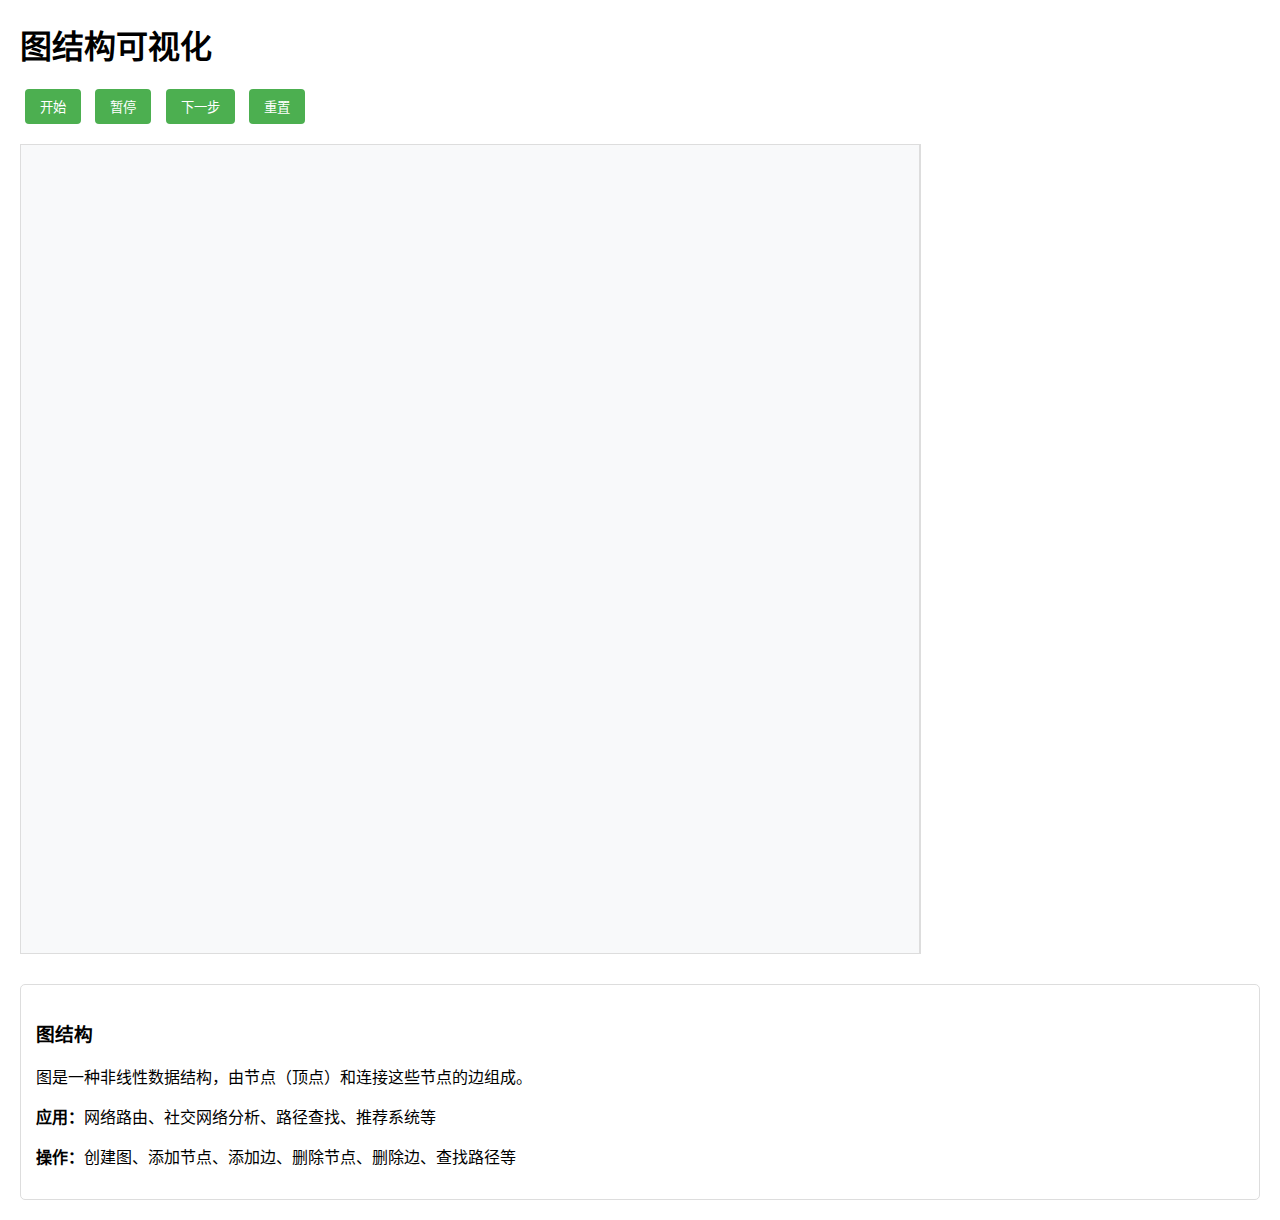
<file: graph.html>
<!DOCTYPE html>
<html lang="zh-CN">
<head>
    <meta charset="UTF-8">
    <meta name="viewport" content="width=device-width, initial-scale=1.0">
    <title>图结构可视化</title>
    <script src="https://d3js.org/d3.v7.min.js"></script>
    <style>
        body {
            margin: 20px;
            font-family: Arial, sans-serif;
        }

        .container {
            display: flex;
            height: 90vh;
        }

        #canvas {
            flex: 3;
            border: 1px solid #ddd;
            background: #f8f9fa;
        }

        #operations {
            flex: 1;
            padding: 20px;
            overflow-y: auto;
            background: #fff;
            border-left: 1px solid #ddd;
        }

        .node circle {
            fill: white;
            stroke: #333;
            stroke-width: 2px;
        }

        .node text {
            font-size: 12px;
            pointer-events: none;
        }

        .node-highlighted circle {
            stroke: #ff7f0e;
            stroke-width: 2px;
            fill: #ff7f0e;
        }


        .edge text {
            font-size: 10px;
            fill: #333;
        }


        .highlighted-edge text {
            stroke: #ff7f0e;
            stroke-width: 3;
        }

        .controls {
            margin-bottom: 20px;
        }

        button {
            padding: 8px 15px;
            margin: 0 5px;
            cursor: pointer;
            background: #4CAF50;
            color: white;
            border: none;
            border-radius: 4px;
        }

        .operation-item {
            padding: 10px;
            margin: 5px 0;
            background: #f0f0f0;
            border-radius: 4px;
        }
    </style>
</head>
<body>
<h1>图结构可视化</h1>

<div class="controls">
    <button id="startBtn">开始</button>
    <button id="pauseBtn">暂停</button>
    <button id="stepBtn">下一步</button>
    <button id="resetBtn">重置</button>
</div>

<div class="container">
    <svg id="canvas"></svg>
    <div id="operations"></div>
</div>

<div class="algorithm-info" style="margin-top: 30px; border: 1px solid #ddd; padding: 15px; border-radius: 5px;">
    <h3>图结构</h3>
    <p>图是一种非线性数据结构，由节点（顶点）和连接这些节点的边组成。</p>
    <p><strong>应用：</strong>网络路由、社交网络分析、路径查找、推荐系统等</p>
    <p><strong>操作：</strong>创建图、添加节点、添加边、删除节点、删除边、查找路径等</p>
</div>

<script>
    const width = 1200;
    const height = 600;
    const nodeRadius = 25;
    const nSides = 6; // 正六边形

    const svg = d3.select("#canvas")
        .attr("width", width)
        .attr("height", height);

    // 定义箭头标记
    svg.append("defs").append("marker")
        .attr("id", "arrow")
        .attr("viewBox", "0 -5 10 10")
        .attr("refX", nodeRadius + 5)
        .attr("refY", 0)
        .attr("markerWidth", 8)
        .attr("markerHeight", 8)
        .attr("orient", "auto")
        .append("path")
        .attr("d", "M0,-5L10,0L0,5")
        .attr("fill", "#666");

    let graphs = {};
    let nodes = {};
    let edges = {};
    let currentStep = 0;
    let isPaused = true;
    let operationInProgress = false;

    // 操作队列（示例数据）
    const operations = [
        {"operation": "create_graph", "data": {"id": "graph1", "directed": true}, "metadata": "创建有向图"},
        {
            "operation": "add_node",
            "data": {
                "graph_id": "graph1",
                "id": "node1",
                "value": 10,
                "attributes": {"color": "blue", "position": {"x": 200, "y": 300}}
            },
            "metadata": "添加节点node1"
        },
        {
            "operation": "add_node",
            "data": {
                "graph_id": "graph1",
                "id": "node2",
                "value": 20,
                "attributes": {"color": "green", "position": {"x": 400, "y": 300}}
            },
            "metadata": "添加节点node2"
        },
        {
            "operation": "add_edge",
            "data": {
                "graph_id": "graph1",
                "id": "edge1",
                "source_id": "node1",
                "target_id": "node2",
                "weight": 5,
                "attributes": {"style": "dashed"}
            },
            "metadata": "添加边node1->node2"
        },
        {"operation": "highlight_node", "data": {"graph_id": "graph1", "id": "node1"}, "metadata": "高亮node1"},
        {"operation": "unhighlight_node", "data": {"graph_id": "graph1", "id": "node1"}, "metadata": "取消高亮node1"},
        {"operation": "highlight_edge", "data": {"graph_id": "graph1", "id": "edge1"}, "metadata": "高亮边edge1"},
        {"operation": "unhighlight_edge", "data": {"graph_id": "graph1", "id": "edge1"}, "metadata": "取消高亮边edge1"},
        {
            "operation": "update_node",
            "data": {"graph_id": "graph1", "id": "node1", "value": 15, "attributes": {"color": "red"}},
            "metadata": "更新节点node1"
        },
        {
            "operation": "update_edge",
            "data": {"graph_id": "graph1", "id": "edge1", "weight": 8, "attributes": {"color": "blue"}},
            "metadata": "更新边edge1"
        },
        {"operation": "remove_edge", "data": {"graph_id": "graph1", "id": "edge1"}, "metadata": "删除边edge1"},
        {"operation": "remove_node", "data": {"graph_id": "graph1", "id": "node2"}, "metadata": "删除节点node2"},

        {
            "operation": "add_node",
            "data": {
                "graph_id": "graph1",
                "id": "node2",
                "value": 20,
                "attributes": {"color": "green", "position": {"x": 400, "y": 300}}
            },
            "metadata": "添加节点node2"
        },
        {
            "operation": "add_edge",
            "data": {
                "graph_id": "graph1",
                "id": "edge1",
                "source_id": "node1",
                "target_id": "node2",
                "weight": 5,
                "attributes": {"style": "dashed"}
            },
            "metadata": "添加边node1->node2"
        },


        {
            "operation": "add_node",
            "data": {
                "graph_id": "graph1",
                "id": "node3",
                "value": 10,
                "attributes": {"color": "blue", "position": {"x": 100, "y": 500}}
            },
            "metadata": "添加节点node3"
        },
        {
            "operation": "add_node",
            "data": {
                "graph_id": "graph1",
                "id": "node4",
                "value": 20,
                "attributes": {"color": "green", "position": {"x": 600, "y": 400}}
            },
            "metadata": "添加节点node4"
        },
        {
            "operation": "add_edge",
            "data": {
                "graph_id": "graph1",
                "id": "edge2",
                "source_id": "node3",
                "target_id": "node4",
                "weight": 5,
                "attributes": {"style": "dashed"}
            },
            "metadata": "添加边node3->node4"
        },
        {
            "operation": "add_edge",
            "data": {
                "graph_id": "graph1",
                "id": "edge3",
                "source_id": "node1",
                "target_id": "node3",
                "weight": 5,
                "attributes": {"style": "dashed"}
            },
            "metadata": "添加边node1->node3"
        },
        {
            "operation": "get_neighbors",
            "data": {"graph_id": "graph1", "node_id": "node1"},
            "metadata": "获取节点node1的邻居"
        },
        {
            "operation": "contract_edge",
            "data": {"graph_id": "graph1", "edge_id": "edge1", "new_node_id": "contracted_node"},
            "metadata": "收缩边edge1"
        },
        {
            "operation": "merge_nodes",
            "data": {"graph_id": "graph1", "nodes": ["node3", "node4"], "new_node_id": "merged_node", "value": 25},
            "metadata": "合并节点node3和node4"
        },

    ];

    // 生成正多边形路径
    function polygonPath(x, y, radius) {
        const points = [];
        const angle = (2 * Math.PI) / nSides;
        for (let i = 0; i < nSides; i++) {
            points.push([
                x + radius * Math.cos(i * angle - Math.PI / 2),
                y + radius * Math.sin(i * angle - Math.PI / 2)
            ]);
        }
        return 'M' + points.join('L') + 'Z';
    }

    // 更新可视化
    function updateVisualization() {
        // 绘制节点
        const nodeGroups = svg.selectAll(".node")
            .data(Object.values(nodes), d => d.id)
            .join(enter => enter.append("g")
                .attr("class", "node")
                .attr("transform", d => `translate(${d.x},${d.y})`))
            .attr("transform", d => `translate(${d.x},${d.y})`);

        nodeGroups.selectAll("circle")
            .data(d => [d])
            .join("circle")
            .attr("r", nodeRadius)  // 设置圆半径
            .attr("cx", 0)          // 圆心x坐标归零（由父级g元素定位）
            .attr("cy", 0)          // 圆心y坐标归零
            .attr("fill", d => d.attributes.color || "#fff")
            .attr("stroke", d => d.highlighted ? "#ff7f0e" : "#333")
            .attr("stroke-width", d => d.highlighted ? "3px" : "2px")
            .attr("filter", d => d.highlighted ? "url(#glow)" : null)

        ;


        nodeGroups.selectAll("text")
            .data(d => [d])
            .join("text")
            .text(d => d.value)
            .attr("text-anchor", "middle")
            .attr("dy", ".35em");

        // 绘制边
        const edgePaths = svg.selectAll(".edge")
            .data(Object.values(edges), d => d.id)
            .join(enter => enter.append("path")
                .attr("class", "edge")
                .attr("marker-end", d => d.directed ? "url(#arrow)" : null))
            .attr("d", d => linePath(d))
            .attr("stroke", d => d.highlighted ? "#ff7f0e" : "#666")
            .attr("stroke-dasharray", d => d.attributes.style === "dashed" ? "5,5" : null);

        // 绘制边权重
        const edgeLabels = svg.selectAll(".edge-label")
            .data(Object.values(edges), d => d.id)
            .join(enter => enter.append("text")
                .attr("class", "edge-label")
                .attr("dy", -5))
            .attr("x", d => (d.source.x + d.target.x) / 2)
            .attr("y", d => (d.source.y + d.target.y) / 2)
            .text(d => d.weight || "");
    }

    // 计算边路径
    function linePath(edge) {
        const dx = edge.target.x - edge.source.x;
        const dy = edge.target.y - edge.source.y;
        const len = Math.sqrt(dx * dx + dy * dy);
        const offsetX = (dx / len) * nodeRadius;
        const offsetY = (dy / len) * nodeRadius;

        return `M${edge.source.x + offsetX},${edge.source.y + offsetY}
                L${edge.target.x - offsetX},${edge.target.y - offsetY}`;
    }

    // 操作处理函数
    const operationsMap = {
        create_graph: ({id, directed}) => {
            graphs[id] = {nodes: {}, edges: {}, directed};
        },

        add_node: ({graph_id, id, value, attributes}) => {
            nodes[id] = {
                id,
                value,
                x: attributes.position.x,
                y: attributes.position.y,
                attributes,
                graph: graph_id
            };
        },

        remove_node: ({graph_id, id}) => {
            if (nodes[id]) {
                // Remove all edges connected to this node
                Object.keys(edges).forEach(edgeId => {
                    if (edges[edgeId].source.id === id || edges[edgeId].target.id === id) {
                        delete edges[edgeId];
                    }
                });
                delete nodes[id];
            }
        },

        update_node: ({graph_id, id, value, attributes}) => {
            if (nodes[id]) {
                nodes[id].value = value;
                Object.assign(nodes[id].attributes, attributes);
            }
        },

        add_edge: ({graph_id, id, source_id, target_id, weight, attributes}) => {
            edges[id] = {
                id,
                source: nodes[source_id],
                target: nodes[target_id],
                weight,
                attributes,
                directed: graphs[graph_id].directed
            };
        },

        remove_edge: ({graph_id, id}) => {
            if (edges[id]) {
                delete edges[id];
            }
        },

        update_edge: ({graph_id, id, weight, attributes}) => {
            if (edges[id]) {
                edges[id].weight = weight;
                Object.assign(edges[id].attributes, attributes);
            }
        },

        highlight_node: async ({graph_id, id}) => {
            if (nodes[id]) {
                nodes[id].highlighted = true;
            }
        },

        unhighlight_node: ({graph_id, id}) => {
            if (nodes[id]) {
                nodes[id].highlighted = false;
            }
        },

        highlight_edge: ({graph_id, id}) => {
            if (edges[id]) {
                edges[id].highlighted = true;
            }
        },

        unhighlight_edge: ({graph_id, id}) => {
            if (edges[id]) {
                edges[id].highlighted = false;
            }
        },

        get_neighbors: async ({graph_id, node_id}) => {
            const neighbors = [];
            Object.values(edges).forEach(edge => {
                if (edge.source.id === node_id) {
                    neighbors.push(edge.target.id);
                } else if (edge.target.id === node_id) {
                    neighbors.push(edge.source.id);
                }
            });
            // Highlight neighbors
            neighbors.forEach(id => {
                if (nodes[id]) {
                    nodes[id].highlighted = true;
                }
            });
            updateVisualization();

            // Wait for a while before unhighlighting
            await new Promise(resolve => setTimeout(resolve, 1000));

            // Unhighlight neighbors
            neighbors.forEach(id => {
                if (nodes[id]) {
                    nodes[id].highlighted = false;
                }
            });
            updateVisualization();
            await new Promise(resolve => setTimeout(resolve, 1000));
            return neighbors;
        },

        merge_nodes: ({graph_id, nodes: mergeNodes, new_node_id, value}) => {
            const mergedNode = {
                id: new_node_id,
                value,
                x: mergeNodes.reduce((s, id) => s + nodes[id].x, 0) / mergeNodes.length,
                y: mergeNodes.reduce((s, id) => s + nodes[id].y, 0) / mergeNodes.length,
                attributes: {
                    color: "#" + Math.floor(Math.random() * 16777215).toString(16),
                    size: 30
                },
                mergedFrom: mergeNodes
            };

            // Transfer all related connections
            Object.values(edges).forEach(edge => {
                if (mergeNodes.includes(edge.source.id)) {
                    edge.source = mergedNode;
                }
                if (mergeNodes.includes(edge.target.id)) {
                    edge.target = mergedNode;
                }
            });

            // Delete old nodes
            mergeNodes.forEach(id => {
                delete nodes[id];
            });

            nodes[new_node_id] = mergedNode;
        },

        contract_edge: ({graph_id, edge_id, new_node_id}) => {
            const edge = edges[edge_id];
            if (edge) {
                const mergedNode = {
                    id: new_node_id,
                    value: edge.source.value + edge.target.value,
                    x: (edge.source.x + edge.target.x) / 2,
                    y: (edge.source.y + edge.target.y) / 2,
                    attributes: {
                        color: "#" + Math.floor(Math.random() * 16777215).toString(16),
                        size: 30
                    },
                    mergedFrom: [edge.source.id, edge.target.id]
                };

                // Transfer all related connections
                Object.values(edges).forEach(e => {
                    if (e.id !== edge_id) {


                        if (e.source.id === edge.source.id || e.source.id === edge.target.id) {
                            e.source = mergedNode;
                        }
                        if (e.target.id === edge.source.id || e.target.id === edge.target.id) {
                            e.target = mergedNode;
                        }
                    }
                });

                // Delete old nodes and edge
                delete nodes[edge.source.id];
                delete nodes[edge.target.id];
                delete edges[edge_id];

                nodes[new_node_id] = mergedNode;


            }
        }

    };


    // 执行单步操作
    async function executeStep() {
        if (operationInProgress || currentStep >= operations.length) return;
        operationInProgress = true;

        const op = operations[currentStep];
        document.getElementById("operations").innerHTML +=
            `<div class="operation-item">${op.metadata}</div>`;

        if (operationsMap[op.operation]) {
            operationsMap[op.operation](op.data);
            updateVisualization();
            await new Promise(resolve => setTimeout(resolve, 1000));
        }

        currentStep++;
        operationInProgress = false;
    }

    // 控制函数
    async function runOperations() {
        while (!isPaused && currentStep < operations.length) {
            await executeStep();
            await new Promise(r => setTimeout(r, 10000));
        }
    }

    // 事件监听
    document.getElementById("startBtn").addEventListener("click", () => {
        isPaused = false;
        runOperations();
    });

    document.getElementById("pauseBtn").addEventListener("click", () => {
        isPaused = true;
    });

    document.getElementById("stepBtn").addEventListener("click", executeStep);

    document.getElementById("resetBtn").addEventListener("click", () => {
        currentStep = 0;
        nodes = {};
        edges = {};
        graphs = {};
        svg.selectAll("*").remove();
        document.getElementById("operations").innerHTML = "";
    });

    // 初始化箭头标记
    svg.append("g");

    svg.append("defs").append("filter")
        .attr("id", "glow")
        .html(`<feGaussianBlur stdDeviation="3" result="coloredBlur"/>
           <feMerge>
               <feMergeNode in="coloredBlur"/>
               <feMergeNode in="SourceGraphic"/>
           </feMerge>`);

</script>
</body>
</html>
</file>
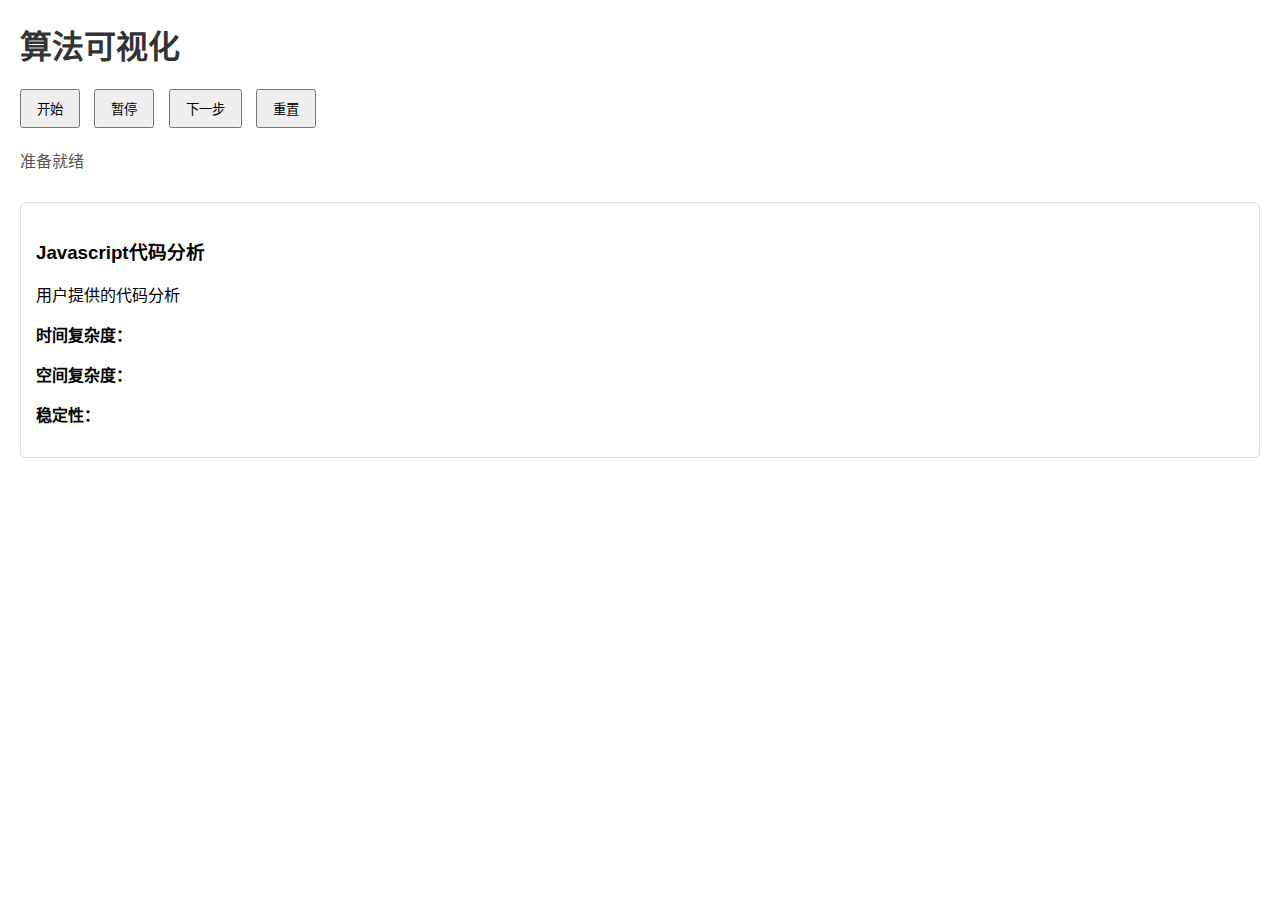
<file: algoviz/algoviz_result.html>
<!DOCTYPE html>
<html lang="zh-CN">
<head>
    <meta charset="UTF-8">
    <meta name="viewport" content="width=device-width, initial-scale=1.0">
    <title>算法可视化</title>
    <script src="https://d3js.org/d3.v7.min.js"></script>
    <style>
        body {
            margin: 20px;
            font-family: Arial, sans-serif;
        }
        h1 {
            color: #333;
        }
        .controls {
            margin: 20px 0;
        }
        button {
            padding: 8px 15px;
            margin-right: 10px;
            cursor: pointer;
        }
        .metadata {
            margin-top: 20px;
            font-size: 16px;
            color: #555;
        }
    </style>
</head>
<body>
    <h1>算法可视化</h1>
    
    <div class="controls">
        <button id="startBtn">开始</button>
        <button id="pauseBtn">暂停</button>
        <button id="stepBtn">下一步</button>
        <button id="resetBtn">重置</button>
    </div>
    
    <div id="visualization"></div>
    
    <div class="metadata" id="currentOperation">准备就绪</div>
    
    <div class="algorithm-info" style="margin-top: 30px; border: 1px solid #ddd; padding: 15px; border-radius: 5px;">
        <h3>Javascript代码分析</h3>
        <p>用户提供的代码分析</p>
        <p><strong>时间复杂度：</strong></p>
        <p><strong>空间复杂度：</strong></p>
        <p><strong>稳定性：</strong></p>
    </div>

<script>
    // 创建SVG容器
    const svg = d3.select("#visualization").append("svg")
        .attr("width", 800)
        .attr("height", 200);

    // 定义全局变量
    let groups;  // SVG组，用于绑定正方形和文本
    let data;    // 数组数据
    const squareSize = 50; // 正方形边长
    const gap = 10;       // 正方形间距
    
    // 控制变量
    let isPaused = true;
    let currentStep = 0;
    let timer = null;

    // 操作队列
    const queue = [
    {
        "operation": "create_array",
        "data": {
            "array": [
                5,
                3,
                8,
                4,
                2
            ],
            "id": "arr0"
        },
        "metadata": "创建初始数组"
    },
    {
        "operation": "highlight",
        "data": {
            "indices": [
                0,
                1
            ],
            "id": "arr0"
        },
        "metadata": "比较元素 5 和 3"
    },
    {
        "operation": "swap_elements",
        "data": {
            "indices": [
                0,
                1
            ],
            "id": "arr0"
        },
        "metadata": "交换元素 3 和 5"
    },
    {
        "operation": "unhighlight",
        "data": {
            "indices": [
                0,
                1
            ],
            "id": "arr0"
        },
        "metadata": "取消高亮"
    },
    {
        "operation": "highlight",
        "data": {
            "indices": [
                1,
                2
            ],
            "id": "arr0"
        },
        "metadata": "比较元素 5 和 8"
    },
    {
        "operation": "unhighlight",
        "data": {
            "indices": [
                1,
                2
            ],
            "id": "arr0"
        },
        "metadata": "取消高亮"
    },
    {
        "operation": "highlight",
        "data": {
            "indices": [
                2,
                3
            ],
            "id": "arr0"
        },
        "metadata": "比较元素 8 和 4"
    },
    {
        "operation": "swap_elements",
        "data": {
            "indices": [
                2,
                3
            ],
            "id": "arr0"
        },
        "metadata": "交换元素 4 和 8"
    },
    {
        "operation": "unhighlight",
        "data": {
            "indices": [
                2,
                3
            ],
            "id": "arr0"
        },
        "metadata": "取消高亮"
    },
    {
        "operation": "highlight",
        "data": {
            "indices": [
                3,
                4
            ],
            "id": "arr0"
        },
        "metadata": "比较元素 8 和 2"
    },
    {
        "operation": "swap_elements",
        "data": {
            "indices": [
                3,
                4
            ],
            "id": "arr0"
        },
        "metadata": "交换元素 2 和 8"
    },
    {
        "operation": "unhighlight",
        "data": {
            "indices": [
                3,
                4
            ],
            "id": "arr0"
        },
        "metadata": "取消高亮"
    },
    {
        "operation": "highlight",
        "data": {
            "indices": [
                0,
                1
            ],
            "id": "arr0"
        },
        "metadata": "比较元素 3 和 5"
    },
    {
        "operation": "unhighlight",
        "data": {
            "indices": [
                0,
                1
            ],
            "id": "arr0"
        },
        "metadata": "取消高亮"
    },
    {
        "operation": "highlight",
        "data": {
            "indices": [
                1,
                2
            ],
            "id": "arr0"
        },
        "metadata": "比较元素 5 和 4"
    },
    {
        "operation": "swap_elements",
        "data": {
            "indices": [
                1,
                2
            ],
            "id": "arr0"
        },
        "metadata": "交换元素 4 和 5"
    },
    {
        "operation": "unhighlight",
        "data": {
            "indices": [
                1,
                2
            ],
            "id": "arr0"
        },
        "metadata": "取消高亮"
    },
    {
        "operation": "highlight",
        "data": {
            "indices": [
                2,
                3
            ],
            "id": "arr0"
        },
        "metadata": "比较元素 5 和 2"
    },
    {
        "operation": "swap_elements",
        "data": {
            "indices": [
                2,
                3
            ],
            "id": "arr0"
        },
        "metadata": "交换元素 2 和 5"
    },
    {
        "operation": "unhighlight",
        "data": {
            "indices": [
                2,
                3
            ],
            "id": "arr0"
        },
        "metadata": "取消高亮"
    },
    {
        "operation": "highlight",
        "data": {
            "indices": [
                0,
                1
            ],
            "id": "arr0"
        },
        "metadata": "比较元素 3 和 4"
    },
    {
        "operation": "unhighlight",
        "data": {
            "indices": [
                0,
                1
            ],
            "id": "arr0"
        },
        "metadata": "取消高亮"
    },
    {
        "operation": "highlight",
        "data": {
            "indices": [
                1,
                2
            ],
            "id": "arr0"
        },
        "metadata": "比较元素 4 和 2"
    },
    {
        "operation": "swap_elements",
        "data": {
            "indices": [
                1,
                2
            ],
            "id": "arr0"
        },
        "metadata": "交换元素 2 和 4"
    },
    {
        "operation": "unhighlight",
        "data": {
            "indices": [
                1,
                2
            ],
            "id": "arr0"
        },
        "metadata": "取消高亮"
    },
    {
        "operation": "highlight",
        "data": {
            "indices": [
                0,
                1
            ],
            "id": "arr0"
        },
        "metadata": "比较元素 3 和 2"
    },
    {
        "operation": "swap_elements",
        "data": {
            "indices": [
                0,
                1
            ],
            "id": "arr0"
        },
        "metadata": "交换元素 2 和 3"
    },
    {
        "operation": "unhighlight",
        "data": {
            "indices": [
                0,
                1
            ],
            "id": "arr0"
        },
        "metadata": "取消高亮"
    }
];

    // 操作函数：创建数组
    async function createArray(operationData) {
        // 清除现有元素
        svg.selectAll("*").remove();

        // 初始化数据
        data = operationData.array;

        // 创建组并绑定数据
        groups = svg.selectAll("g")
            .data(data)
            .enter()
            .append("g")
            .attr("transform", (d, i) => `translate(${i * (squareSize + gap)}, 0)`);

        // 在组中添加正方形
        groups.append("rect")
            .attr("width", squareSize)
            .attr("height", squareSize)
            .attr("fill", "white")
            .attr("stroke", "black");

        // 在组中添加文本
        groups.append("text")
            .attr("x", squareSize / 2)
            .attr("y", squareSize / 2)
            .attr("text-anchor", "middle")
            .attr("dominant-baseline", "central")
            .text(d => d);
    }

    // 操作函数：交换元素
    async function swapElements(operationData) {
        const [i, j] = operationData.indices;
        
        // 交换数据数组中的值
        [data[i], data[j]] = [data[j], data[i]];

        // 获取当前位置信息 - 只用于动画过渡
        const positionI = i * (squareSize + gap);
        const positionJ = j * (squareSize + gap);

        // 通过动画显示交换过程
        groups.filter((d, idx) => idx === i)
            .transition()
            .duration(1000)
            .attr("transform", `translate(${positionJ}, 0)`);
            
        groups.filter((d, idx) => idx === j)
            .transition()
            .duration(1000)
            .attr("transform", `translate(${positionI}, 0)`);

        // 等待动画完成
        await new Promise(resolve => setTimeout(resolve, 1000));

        // 重新绑定数据和更新视图，确保索引和元素一致
        svg.selectAll("g").remove();
        
        // 重新创建组并绑定新的数据顺序
        groups = svg.selectAll("g")
            .data(data)
            .enter()
            .append("g")
            .attr("transform", (d, i) => `translate(${i * (squareSize + gap)}, 0)`);

        // 在组中添加正方形
        groups.append("rect")
            .attr("width", squareSize)
            .attr("height", squareSize)
            .attr("fill", "white")
            .attr("stroke", "black");

        // 在组中添加文本
        groups.append("text")
            .attr("x", squareSize / 2)
            .attr("y", squareSize / 2)
            .attr("text-anchor", "middle")
            .attr("dominant-baseline", "central")
            .text(d => d);
    }

    // 操作函数：高亮元素
    async function highlight(operationData) {
        groups.filter((d, i) => operationData.indices.includes(i))
            .select("rect")
            .transition()
            .duration(500)
            .attr("fill", "red");

        // 等待动画完成
        await new Promise(resolve => setTimeout(resolve, 500));
    }

    // 操作函数：取消高亮元素
    async function unhighlight(operationData) {
        groups.filter((d, i) => operationData.indices.includes(i))
            .select("rect")
            .transition()
            .duration(500)
            .attr("fill", "white");

        // 等待动画完成
        await new Promise(resolve => setTimeout(resolve, 500));
    }

    // 执行单步操作
    async function executeStep() {
        if (currentStep >= queue.length) {
            document.getElementById("currentOperation").textContent = "可视化完成";
            return false;
        }
        
        const operation = queue[currentStep];
        document.getElementById("currentOperation").textContent = operation.metadata || "执行操作";
        
        switch (operation.operation) {
            case "create_array":
                await createArray(operation.data);
                break;
            case "swap_elements":
                await swapElements(operation.data);
                break;
            case "highlight":
                await highlight(operation.data);
                break;
            case "unhighlight":
                await unhighlight(operation.data);
                break;
            default:
                console.warn(`未知操作: ${operation.operation}`);
        }
        
        currentStep++;
        return true;
    }
    
    // 执行队列
    async function executeQueue() {
        while (!isPaused && currentStep < queue.length) {
            const success = await executeStep();
            if (!success) break;
        }
    }
    
    // 重置可视化
    function resetVisualization() {
        isPaused = true;
        currentStep = 0;
        if (timer) clearTimeout(timer);
        svg.selectAll("*").remove();
        document.getElementById("currentOperation").textContent = "已重置";
    }
    
    // 按钮事件处理
    document.getElementById("startBtn").addEventListener("click", () => {
        isPaused = false;
        executeQueue();
    });
    
    document.getElementById("pauseBtn").addEventListener("click", () => {
        isPaused = true;
    });
    
    document.getElementById("stepBtn").addEventListener("click", async () => {
        isPaused = true;
        executeStep();
    });
    
    document.getElementById("resetBtn").addEventListener("click", () => {
        resetVisualization();
    });
</script>
</body>
</html>
</file>
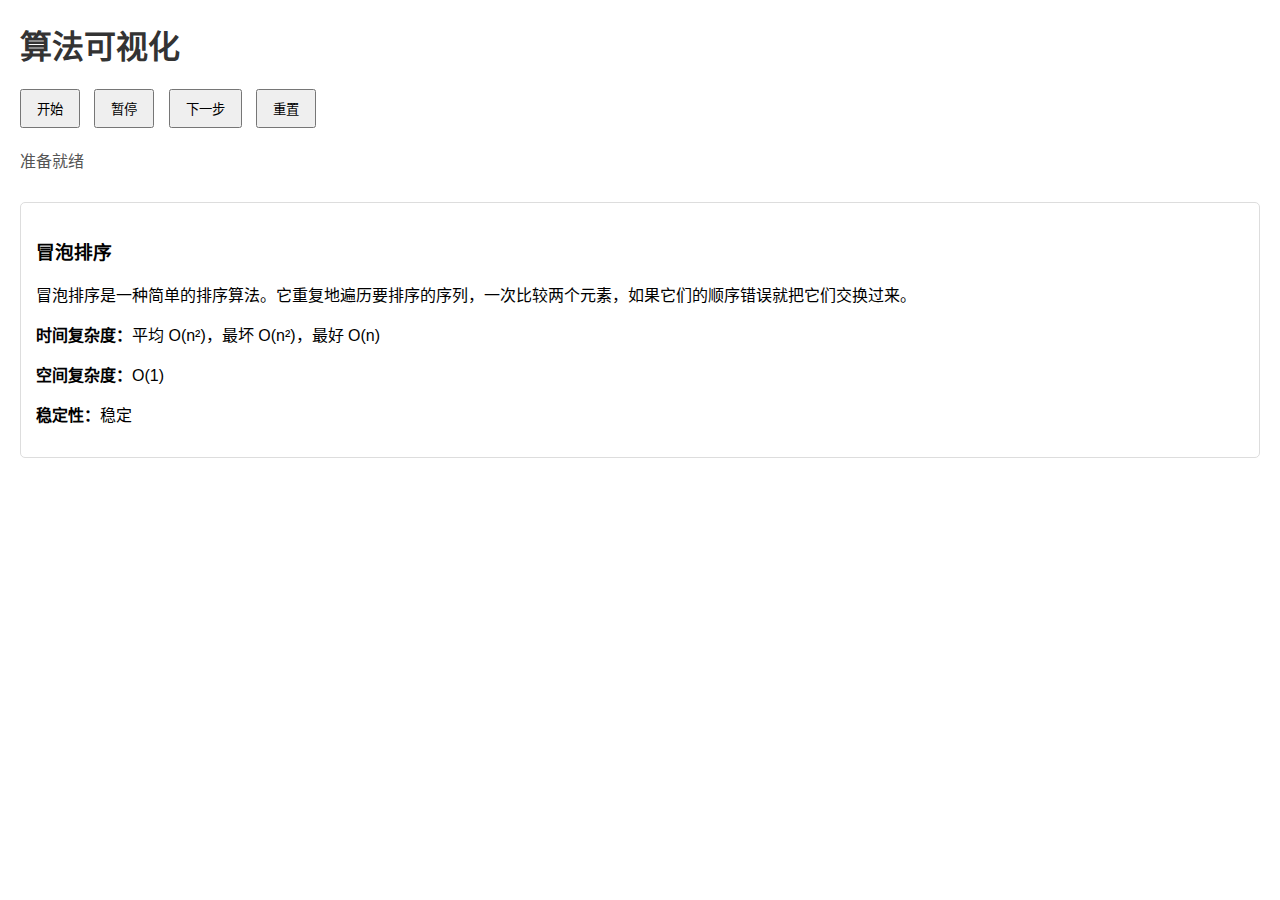
<file: algoviz/bubble_sort.html>
<!DOCTYPE html>
<html lang="zh-CN">
<head>
    <meta charset="UTF-8">
    <meta name="viewport" content="width=device-width, initial-scale=1.0">
    <title>算法可视化</title>
    <script src="https://d3js.org/d3.v7.min.js"></script>
    <style>
        body {
            margin: 20px;
            font-family: Arial, sans-serif;
        }
        h1 {
            color: #333;
        }
        .controls {
            margin: 20px 0;
        }
        button {
            padding: 8px 15px;
            margin-right: 10px;
            cursor: pointer;
        }
        .metadata {
            margin-top: 20px;
            font-size: 16px;
            color: #555;
        }
    </style>
</head>
<body>
    <h1>算法可视化</h1>
    
    <div class="controls">
        <button id="startBtn">开始</button>
        <button id="pauseBtn">暂停</button>
        <button id="stepBtn">下一步</button>
        <button id="resetBtn">重置</button>
    </div>
    
    <div id="visualization"></div>
    
    <div class="metadata" id="currentOperation">准备就绪</div>
    
    <div class="algorithm-info" style="margin-top: 30px; border: 1px solid #ddd; padding: 15px; border-radius: 5px;">
        <h3>冒泡排序</h3>
        <p>冒泡排序是一种简单的排序算法。它重复地遍历要排序的序列，一次比较两个元素，如果它们的顺序错误就把它们交换过来。</p>
        <p><strong>时间复杂度：</strong>平均 O(n²)，最坏 O(n²)，最好 O(n)</p>
        <p><strong>空间复杂度：</strong>O(1)</p>
        <p><strong>稳定性：</strong>稳定</p>
    </div>

<script>
    // 创建SVG容器
    const svg = d3.select("#visualization").append("svg")
        .attr("width", 800)
        .attr("height", 200);

    // 定义全局变量
    let groups;  // SVG组，用于绑定正方形和文本
    let data;    // 数组数据
    const squareSize = 50; // 正方形边长
    const gap = 10;       // 正方形间距
    
    // 控制变量
    let isPaused = true;
    let currentStep = 0;
    let timer = null;

    // 操作队列
    const queue = [
    {
        "operation": "create_array",
        "data": {
            "array": [
                4,
                3,
                7,
                1,
                9,
                2
            ],
            "id": "arr0"
        },
        "metadata": "创建待排序数组"
    },
    {
        "operation": "highlight",
        "data": {
            "indices": [
                0,
                1
            ],
            "id": "arr0"
        },
        "metadata": "比较索引0和1的元素"
    },
    {
        "operation": "swap_elements",
        "data": {
            "indices": [
                0,
                1
            ],
            "id": "arr0"
        },
        "metadata": "交换索引0和1的元素"
    },
    {
        "operation": "unhighlight",
        "data": {
            "indices": [
                0,
                1
            ],
            "id": "arr0"
        },
        "metadata": "取消高亮索引0, 1的元素"
    },
    {
        "operation": "highlight",
        "data": {
            "indices": [
                1,
                2
            ],
            "id": "arr0"
        },
        "metadata": "比较索引1和2的元素"
    },
    {
        "operation": "unhighlight",
        "data": {
            "indices": [
                1,
                2
            ],
            "id": "arr0"
        },
        "metadata": "取消高亮索引1, 2的元素"
    },
    {
        "operation": "highlight",
        "data": {
            "indices": [
                2,
                3
            ],
            "id": "arr0"
        },
        "metadata": "比较索引2和3的元素"
    },
    {
        "operation": "swap_elements",
        "data": {
            "indices": [
                2,
                3
            ],
            "id": "arr0"
        },
        "metadata": "交换索引2和3的元素"
    },
    {
        "operation": "unhighlight",
        "data": {
            "indices": [
                2,
                3
            ],
            "id": "arr0"
        },
        "metadata": "取消高亮索引2, 3的元素"
    },
    {
        "operation": "highlight",
        "data": {
            "indices": [
                3,
                4
            ],
            "id": "arr0"
        },
        "metadata": "比较索引3和4的元素"
    },
    {
        "operation": "unhighlight",
        "data": {
            "indices": [
                3,
                4
            ],
            "id": "arr0"
        },
        "metadata": "取消高亮索引3, 4的元素"
    },
    {
        "operation": "highlight",
        "data": {
            "indices": [
                4,
                5
            ],
            "id": "arr0"
        },
        "metadata": "比较索引4和5的元素"
    },
    {
        "operation": "swap_elements",
        "data": {
            "indices": [
                4,
                5
            ],
            "id": "arr0"
        },
        "metadata": "交换索引4和5的元素"
    },
    {
        "operation": "unhighlight",
        "data": {
            "indices": [
                4,
                5
            ],
            "id": "arr0"
        },
        "metadata": "取消高亮索引4, 5的元素"
    },
    {
        "operation": "highlight",
        "data": {
            "indices": [
                0,
                1
            ],
            "id": "arr0"
        },
        "metadata": "比较索引0和1的元素"
    },
    {
        "operation": "unhighlight",
        "data": {
            "indices": [
                0,
                1
            ],
            "id": "arr0"
        },
        "metadata": "取消高亮索引0, 1的元素"
    },
    {
        "operation": "highlight",
        "data": {
            "indices": [
                1,
                2
            ],
            "id": "arr0"
        },
        "metadata": "比较索引1和2的元素"
    },
    {
        "operation": "swap_elements",
        "data": {
            "indices": [
                1,
                2
            ],
            "id": "arr0"
        },
        "metadata": "交换索引1和2的元素"
    },
    {
        "operation": "unhighlight",
        "data": {
            "indices": [
                1,
                2
            ],
            "id": "arr0"
        },
        "metadata": "取消高亮索引1, 2的元素"
    },
    {
        "operation": "highlight",
        "data": {
            "indices": [
                2,
                3
            ],
            "id": "arr0"
        },
        "metadata": "比较索引2和3的元素"
    },
    {
        "operation": "unhighlight",
        "data": {
            "indices": [
                2,
                3
            ],
            "id": "arr0"
        },
        "metadata": "取消高亮索引2, 3的元素"
    },
    {
        "operation": "highlight",
        "data": {
            "indices": [
                3,
                4
            ],
            "id": "arr0"
        },
        "metadata": "比较索引3和4的元素"
    },
    {
        "operation": "swap_elements",
        "data": {
            "indices": [
                3,
                4
            ],
            "id": "arr0"
        },
        "metadata": "交换索引3和4的元素"
    },
    {
        "operation": "unhighlight",
        "data": {
            "indices": [
                3,
                4
            ],
            "id": "arr0"
        },
        "metadata": "取消高亮索引3, 4的元素"
    },
    {
        "operation": "highlight",
        "data": {
            "indices": [
                0,
                1
            ],
            "id": "arr0"
        },
        "metadata": "比较索引0和1的元素"
    },
    {
        "operation": "swap_elements",
        "data": {
            "indices": [
                0,
                1
            ],
            "id": "arr0"
        },
        "metadata": "交换索引0和1的元素"
    },
    {
        "operation": "unhighlight",
        "data": {
            "indices": [
                0,
                1
            ],
            "id": "arr0"
        },
        "metadata": "取消高亮索引0, 1的元素"
    },
    {
        "operation": "highlight",
        "data": {
            "indices": [
                1,
                2
            ],
            "id": "arr0"
        },
        "metadata": "比较索引1和2的元素"
    },
    {
        "operation": "unhighlight",
        "data": {
            "indices": [
                1,
                2
            ],
            "id": "arr0"
        },
        "metadata": "取消高亮索引1, 2的元素"
    },
    {
        "operation": "highlight",
        "data": {
            "indices": [
                2,
                3
            ],
            "id": "arr0"
        },
        "metadata": "比较索引2和3的元素"
    },
    {
        "operation": "swap_elements",
        "data": {
            "indices": [
                2,
                3
            ],
            "id": "arr0"
        },
        "metadata": "交换索引2和3的元素"
    },
    {
        "operation": "unhighlight",
        "data": {
            "indices": [
                2,
                3
            ],
            "id": "arr0"
        },
        "metadata": "取消高亮索引2, 3的元素"
    },
    {
        "operation": "highlight",
        "data": {
            "indices": [
                0,
                1
            ],
            "id": "arr0"
        },
        "metadata": "比较索引0和1的元素"
    },
    {
        "operation": "unhighlight",
        "data": {
            "indices": [
                0,
                1
            ],
            "id": "arr0"
        },
        "metadata": "取消高亮索引0, 1的元素"
    },
    {
        "operation": "highlight",
        "data": {
            "indices": [
                1,
                2
            ],
            "id": "arr0"
        },
        "metadata": "比较索引1和2的元素"
    },
    {
        "operation": "swap_elements",
        "data": {
            "indices": [
                1,
                2
            ],
            "id": "arr0"
        },
        "metadata": "交换索引1和2的元素"
    },
    {
        "operation": "unhighlight",
        "data": {
            "indices": [
                1,
                2
            ],
            "id": "arr0"
        },
        "metadata": "取消高亮索引1, 2的元素"
    },
    {
        "operation": "highlight",
        "data": {
            "indices": [
                0,
                1
            ],
            "id": "arr0"
        },
        "metadata": "比较索引0和1的元素"
    },
    {
        "operation": "unhighlight",
        "data": {
            "indices": [
                0,
                1
            ],
            "id": "arr0"
        },
        "metadata": "取消高亮索引0, 1的元素"
    }
];

    // 操作函数：创建数组
    async function createArray(operationData) {
        // 清除现有元素
        svg.selectAll("*").remove();

        // 初始化数据
        data = operationData.array;

        // 创建组并绑定数据
        groups = svg.selectAll("g")
            .data(data)
            .enter()
            .append("g")
            .attr("transform", (d, i) => `translate(${i * (squareSize + gap)}, 0)`);

        // 在组中添加正方形
        groups.append("rect")
            .attr("width", squareSize)
            .attr("height", squareSize)
            .attr("fill", "white")
            .attr("stroke", "black");

        // 在组中添加文本
        groups.append("text")
            .attr("x", squareSize / 2)
            .attr("y", squareSize / 2)
            .attr("text-anchor", "middle")
            .attr("dominant-baseline", "central")
            .text(d => d);
    }

    // 操作函数：交换元素
    async function swapElements(operationData) {
        const [i, j] = operationData.indices;
        
        // 交换数据数组中的值
        [data[i], data[j]] = [data[j], data[i]];

        // 获取当前位置信息 - 只用于动画过渡
        const positionI = i * (squareSize + gap);
        const positionJ = j * (squareSize + gap);

        // 通过动画显示交换过程
        groups.filter((d, idx) => idx === i)
            .transition()
            .duration(1000)
            .attr("transform", `translate(${positionJ}, 0)`);
            
        groups.filter((d, idx) => idx === j)
            .transition()
            .duration(1000)
            .attr("transform", `translate(${positionI}, 0)`);

        // 等待动画完成
        await new Promise(resolve => setTimeout(resolve, 1000));

        // 重新绑定数据和更新视图，确保索引和元素一致
        svg.selectAll("g").remove();
        
        // 重新创建组并绑定新的数据顺序
        groups = svg.selectAll("g")
            .data(data)
            .enter()
            .append("g")
            .attr("transform", (d, i) => `translate(${i * (squareSize + gap)}, 0)`);

        // 在组中添加正方形
        groups.append("rect")
            .attr("width", squareSize)
            .attr("height", squareSize)
            .attr("fill", "white")
            .attr("stroke", "black");

        // 在组中添加文本
        groups.append("text")
            .attr("x", squareSize / 2)
            .attr("y", squareSize / 2)
            .attr("text-anchor", "middle")
            .attr("dominant-baseline", "central")
            .text(d => d);
    }

    // 操作函数：高亮元素
    async function highlight(operationData) {
        groups.filter((d, i) => operationData.indices.includes(i))
            .select("rect")
            .transition()
            .duration(500)
            .attr("fill", "red");

        // 等待动画完成
        await new Promise(resolve => setTimeout(resolve, 500));
    }

    // 操作函数：取消高亮元素
    async function unhighlight(operationData) {
        groups.filter((d, i) => operationData.indices.includes(i))
            .select("rect")
            .transition()
            .duration(500)
            .attr("fill", "white");

        // 等待动画完成
        await new Promise(resolve => setTimeout(resolve, 500));
    }

    // 执行单步操作
    async function executeStep() {
        if (currentStep >= queue.length) {
            document.getElementById("currentOperation").textContent = "可视化完成";
            return false;
        }
        
        const operation = queue[currentStep];
        document.getElementById("currentOperation").textContent = operation.metadata || "执行操作";
        
        switch (operation.operation) {
            case "create_array":
                await createArray(operation.data);
                break;
            case "swap_elements":
                await swapElements(operation.data);
                break;
            case "highlight":
                await highlight(operation.data);
                break;
            case "unhighlight":
                await unhighlight(operation.data);
                break;
            default:
                console.warn(`未知操作: ${operation.operation}`);
        }
        
        currentStep++;
        return true;
    }
    
    // 执行队列
    async function executeQueue() {
        while (!isPaused && currentStep < queue.length) {
            const success = await executeStep();
            if (!success) break;
        }
    }
    
    // 重置可视化
    function resetVisualization() {
        isPaused = true;
        currentStep = 0;
        if (timer) clearTimeout(timer);
        svg.selectAll("*").remove();
        document.getElementById("currentOperation").textContent = "已重置";
    }
    
    // 按钮事件处理
    document.getElementById("startBtn").addEventListener("click", () => {
        isPaused = false;
        executeQueue();
    });
    
    document.getElementById("pauseBtn").addEventListener("click", () => {
        isPaused = true;
    });
    
    document.getElementById("stepBtn").addEventListener("click", async () => {
        isPaused = true;
        executeStep();
    });
    
    document.getElementById("resetBtn").addEventListener("click", () => {
        resetVisualization();
    });
</script>
</body>
</html>
</file>
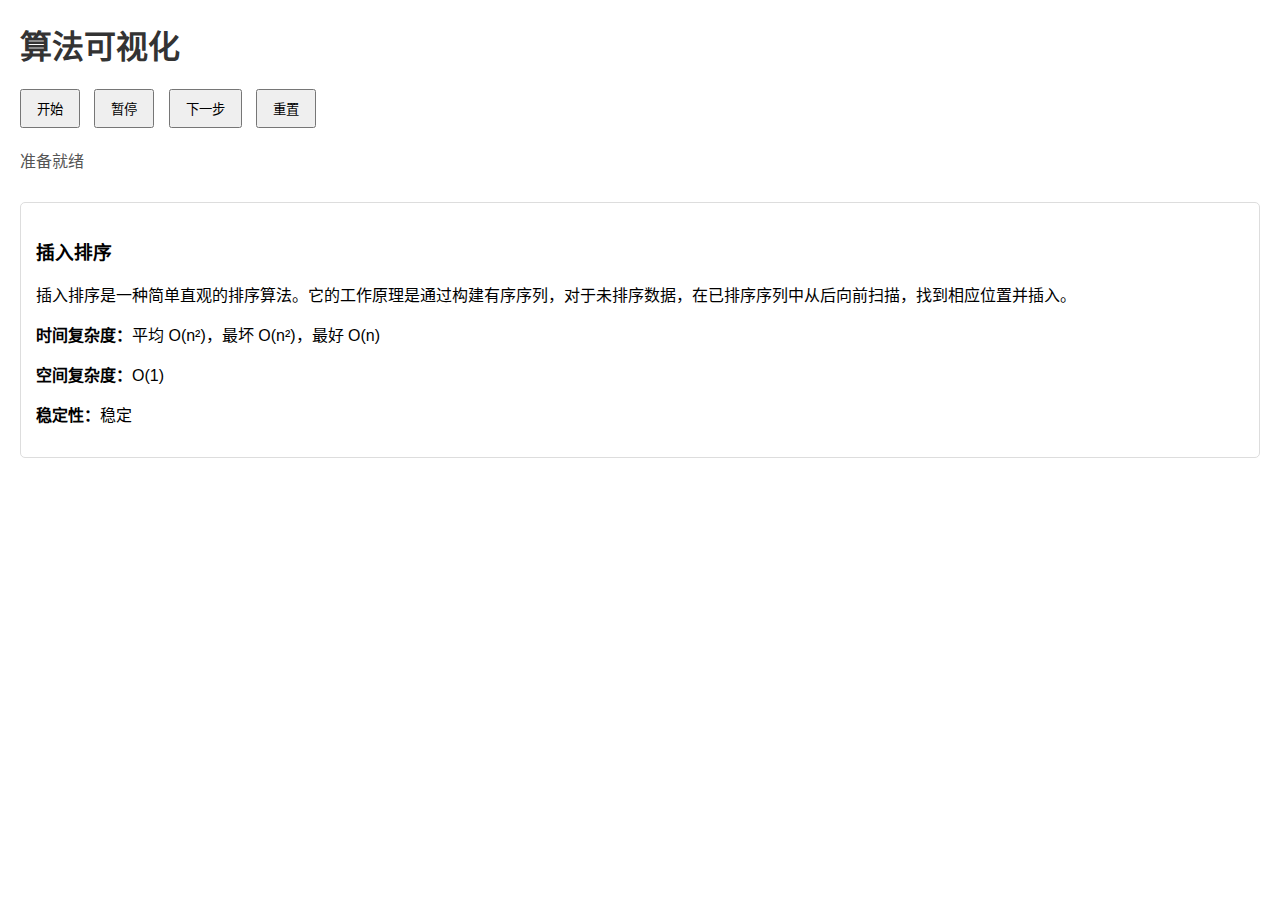
<file: algoviz/insertion_sort.html>
<!DOCTYPE html>
<html lang="zh-CN">
<head>
    <meta charset="UTF-8">
    <meta name="viewport" content="width=device-width, initial-scale=1.0">
    <title>算法可视化</title>
    <script src="https://d3js.org/d3.v7.min.js"></script>
    <style>
        body {
            margin: 20px;
            font-family: Arial, sans-serif;
        }
        h1 {
            color: #333;
        }
        .controls {
            margin: 20px 0;
        }
        button {
            padding: 8px 15px;
            margin-right: 10px;
            cursor: pointer;
        }
        .metadata {
            margin-top: 20px;
            font-size: 16px;
            color: #555;
        }
    </style>
</head>
<body>
    <h1>算法可视化</h1>
    
    <div class="controls">
        <button id="startBtn">开始</button>
        <button id="pauseBtn">暂停</button>
        <button id="stepBtn">下一步</button>
        <button id="resetBtn">重置</button>
    </div>
    
    <div id="visualization"></div>
    
    <div class="metadata" id="currentOperation">准备就绪</div>
    
    <div class="algorithm-info" style="margin-top: 30px; border: 1px solid #ddd; padding: 15px; border-radius: 5px;">
        <h3>插入排序</h3>
        <p>插入排序是一种简单直观的排序算法。它的工作原理是通过构建有序序列，对于未排序数据，在已排序序列中从后向前扫描，找到相应位置并插入。</p>
        <p><strong>时间复杂度：</strong>平均 O(n²)，最坏 O(n²)，最好 O(n)</p>
        <p><strong>空间复杂度：</strong>O(1)</p>
        <p><strong>稳定性：</strong>稳定</p>
    </div>

<script>
    // 创建SVG容器
    const svg = d3.select("#visualization").append("svg")
        .attr("width", 800)
        .attr("height", 200);

    // 定义全局变量
    let groups;  // SVG组，用于绑定正方形和文本
    let data;    // 数组数据
    const squareSize = 50; // 正方形边长
    const gap = 10;       // 正方形间距
    
    // 控制变量
    let isPaused = true;
    let currentStep = 0;
    let timer = null;

    // 操作队列
    const queue = [
    {
        "operation": "create_array",
        "data": {
            "array": [
                8,
                4,
                9,
                3,
                1,
                6
            ],
            "id": "arr0"
        },
        "metadata": "创建待排序数组"
    },
    {
        "operation": "highlight",
        "data": {
            "indices": [
                0
            ],
            "id": "arr0"
        },
        "metadata": "第一个元素已有序"
    },
    {
        "operation": "unhighlight",
        "data": {
            "indices": [
                0
            ],
            "id": "arr0"
        },
        "metadata": "取消高亮索引0的元素"
    },
    {
        "operation": "highlight",
        "data": {
            "indices": [
                1
            ],
            "id": "arr0"
        },
        "metadata": "准备插入第1个元素：4"
    },
    {
        "operation": "highlight",
        "data": {
            "indices": [
                0
            ],
            "id": "arr0"
        },
        "metadata": "比较8 > 4"
    },
    {
        "operation": "swap_elements",
        "data": {
            "indices": [
                0,
                1
            ],
            "id": "arr0"
        },
        "metadata": "将元素8后移一位"
    },
    {
        "operation": "unhighlight",
        "data": {
            "indices": [
                0
            ],
            "id": "arr0"
        },
        "metadata": "取消高亮索引0的元素"
    },
    {
        "operation": "highlight",
        "data": {
            "indices": [
                0
            ],
            "id": "arr0"
        },
        "metadata": "将4插入到位置0"
    },
    {
        "operation": "unhighlight",
        "data": {
            "indices": [
                1
            ],
            "id": "arr0"
        },
        "metadata": "取消高亮索引1的元素"
    },
    {
        "operation": "unhighlight",
        "data": {
            "indices": [
                0
            ],
            "id": "arr0"
        },
        "metadata": "取消高亮索引0的元素"
    },
    {
        "operation": "highlight",
        "data": {
            "indices": [
                0,
                1
            ],
            "id": "arr0"
        },
        "metadata": "前2个元素已排序"
    },
    {
        "operation": "unhighlight",
        "data": {
            "indices": [
                0,
                1
            ],
            "id": "arr0"
        },
        "metadata": "取消高亮索引0, 1的元素"
    },
    {
        "operation": "highlight",
        "data": {
            "indices": [
                2
            ],
            "id": "arr0"
        },
        "metadata": "准备插入第2个元素：9"
    },
    {
        "operation": "unhighlight",
        "data": {
            "indices": [
                2
            ],
            "id": "arr0"
        },
        "metadata": "取消高亮索引2的元素"
    },
    {
        "operation": "highlight",
        "data": {
            "indices": [
                0,
                1,
                2
            ],
            "id": "arr0"
        },
        "metadata": "前3个元素已排序"
    },
    {
        "operation": "unhighlight",
        "data": {
            "indices": [
                0,
                1,
                2
            ],
            "id": "arr0"
        },
        "metadata": "取消高亮索引0, 1, 2的元素"
    },
    {
        "operation": "highlight",
        "data": {
            "indices": [
                3
            ],
            "id": "arr0"
        },
        "metadata": "准备插入第3个元素：3"
    },
    {
        "operation": "highlight",
        "data": {
            "indices": [
                2
            ],
            "id": "arr0"
        },
        "metadata": "比较9 > 3"
    },
    {
        "operation": "swap_elements",
        "data": {
            "indices": [
                2,
                3
            ],
            "id": "arr0"
        },
        "metadata": "将元素9后移一位"
    },
    {
        "operation": "unhighlight",
        "data": {
            "indices": [
                2
            ],
            "id": "arr0"
        },
        "metadata": "取消高亮索引2的元素"
    },
    {
        "operation": "highlight",
        "data": {
            "indices": [
                1
            ],
            "id": "arr0"
        },
        "metadata": "比较8 > 3"
    },
    {
        "operation": "swap_elements",
        "data": {
            "indices": [
                1,
                2
            ],
            "id": "arr0"
        },
        "metadata": "将元素8后移一位"
    },
    {
        "operation": "unhighlight",
        "data": {
            "indices": [
                1
            ],
            "id": "arr0"
        },
        "metadata": "取消高亮索引1的元素"
    },
    {
        "operation": "highlight",
        "data": {
            "indices": [
                0
            ],
            "id": "arr0"
        },
        "metadata": "比较4 > 3"
    },
    {
        "operation": "swap_elements",
        "data": {
            "indices": [
                0,
                1
            ],
            "id": "arr0"
        },
        "metadata": "将元素4后移一位"
    },
    {
        "operation": "unhighlight",
        "data": {
            "indices": [
                0
            ],
            "id": "arr0"
        },
        "metadata": "取消高亮索引0的元素"
    },
    {
        "operation": "highlight",
        "data": {
            "indices": [
                0
            ],
            "id": "arr0"
        },
        "metadata": "将3插入到位置0"
    },
    {
        "operation": "unhighlight",
        "data": {
            "indices": [
                3
            ],
            "id": "arr0"
        },
        "metadata": "取消高亮索引3的元素"
    },
    {
        "operation": "unhighlight",
        "data": {
            "indices": [
                0
            ],
            "id": "arr0"
        },
        "metadata": "取消高亮索引0的元素"
    },
    {
        "operation": "highlight",
        "data": {
            "indices": [
                0,
                1,
                2,
                3
            ],
            "id": "arr0"
        },
        "metadata": "前4个元素已排序"
    },
    {
        "operation": "unhighlight",
        "data": {
            "indices": [
                0,
                1,
                2,
                3
            ],
            "id": "arr0"
        },
        "metadata": "取消高亮索引0, 1, 2, 3的元素"
    },
    {
        "operation": "highlight",
        "data": {
            "indices": [
                4
            ],
            "id": "arr0"
        },
        "metadata": "准备插入第4个元素：1"
    },
    {
        "operation": "highlight",
        "data": {
            "indices": [
                3
            ],
            "id": "arr0"
        },
        "metadata": "比较9 > 1"
    },
    {
        "operation": "swap_elements",
        "data": {
            "indices": [
                3,
                4
            ],
            "id": "arr0"
        },
        "metadata": "将元素9后移一位"
    },
    {
        "operation": "unhighlight",
        "data": {
            "indices": [
                3
            ],
            "id": "arr0"
        },
        "metadata": "取消高亮索引3的元素"
    },
    {
        "operation": "highlight",
        "data": {
            "indices": [
                2
            ],
            "id": "arr0"
        },
        "metadata": "比较8 > 1"
    },
    {
        "operation": "swap_elements",
        "data": {
            "indices": [
                2,
                3
            ],
            "id": "arr0"
        },
        "metadata": "将元素8后移一位"
    },
    {
        "operation": "unhighlight",
        "data": {
            "indices": [
                2
            ],
            "id": "arr0"
        },
        "metadata": "取消高亮索引2的元素"
    },
    {
        "operation": "highlight",
        "data": {
            "indices": [
                1
            ],
            "id": "arr0"
        },
        "metadata": "比较4 > 1"
    },
    {
        "operation": "swap_elements",
        "data": {
            "indices": [
                1,
                2
            ],
            "id": "arr0"
        },
        "metadata": "将元素4后移一位"
    },
    {
        "operation": "unhighlight",
        "data": {
            "indices": [
                1
            ],
            "id": "arr0"
        },
        "metadata": "取消高亮索引1的元素"
    },
    {
        "operation": "highlight",
        "data": {
            "indices": [
                0
            ],
            "id": "arr0"
        },
        "metadata": "比较3 > 1"
    },
    {
        "operation": "swap_elements",
        "data": {
            "indices": [
                0,
                1
            ],
            "id": "arr0"
        },
        "metadata": "将元素3后移一位"
    },
    {
        "operation": "unhighlight",
        "data": {
            "indices": [
                0
            ],
            "id": "arr0"
        },
        "metadata": "取消高亮索引0的元素"
    },
    {
        "operation": "highlight",
        "data": {
            "indices": [
                0
            ],
            "id": "arr0"
        },
        "metadata": "将1插入到位置0"
    },
    {
        "operation": "unhighlight",
        "data": {
            "indices": [
                4
            ],
            "id": "arr0"
        },
        "metadata": "取消高亮索引4的元素"
    },
    {
        "operation": "unhighlight",
        "data": {
            "indices": [
                0
            ],
            "id": "arr0"
        },
        "metadata": "取消高亮索引0的元素"
    },
    {
        "operation": "highlight",
        "data": {
            "indices": [
                0,
                1,
                2,
                3,
                4
            ],
            "id": "arr0"
        },
        "metadata": "前5个元素已排序"
    },
    {
        "operation": "unhighlight",
        "data": {
            "indices": [
                0,
                1,
                2,
                3,
                4
            ],
            "id": "arr0"
        },
        "metadata": "取消高亮索引0, 1, 2, 3, 4的元素"
    },
    {
        "operation": "highlight",
        "data": {
            "indices": [
                5
            ],
            "id": "arr0"
        },
        "metadata": "准备插入第5个元素：6"
    },
    {
        "operation": "highlight",
        "data": {
            "indices": [
                4
            ],
            "id": "arr0"
        },
        "metadata": "比较9 > 6"
    },
    {
        "operation": "swap_elements",
        "data": {
            "indices": [
                4,
                5
            ],
            "id": "arr0"
        },
        "metadata": "将元素9后移一位"
    },
    {
        "operation": "unhighlight",
        "data": {
            "indices": [
                4
            ],
            "id": "arr0"
        },
        "metadata": "取消高亮索引4的元素"
    },
    {
        "operation": "highlight",
        "data": {
            "indices": [
                3
            ],
            "id": "arr0"
        },
        "metadata": "比较8 > 6"
    },
    {
        "operation": "swap_elements",
        "data": {
            "indices": [
                3,
                4
            ],
            "id": "arr0"
        },
        "metadata": "将元素8后移一位"
    },
    {
        "operation": "unhighlight",
        "data": {
            "indices": [
                3
            ],
            "id": "arr0"
        },
        "metadata": "取消高亮索引3的元素"
    },
    {
        "operation": "highlight",
        "data": {
            "indices": [
                3
            ],
            "id": "arr0"
        },
        "metadata": "将6插入到位置3"
    },
    {
        "operation": "unhighlight",
        "data": {
            "indices": [
                5
            ],
            "id": "arr0"
        },
        "metadata": "取消高亮索引5的元素"
    },
    {
        "operation": "unhighlight",
        "data": {
            "indices": [
                3
            ],
            "id": "arr0"
        },
        "metadata": "取消高亮索引3的元素"
    },
    {
        "operation": "highlight",
        "data": {
            "indices": [
                0,
                1,
                2,
                3,
                4,
                5
            ],
            "id": "arr0"
        },
        "metadata": "前6个元素已排序"
    },
    {
        "operation": "unhighlight",
        "data": {
            "indices": [
                0,
                1,
                2,
                3,
                4,
                5
            ],
            "id": "arr0"
        },
        "metadata": "取消高亮索引0, 1, 2, 3, 4, 5的元素"
    }
];

    // 操作函数：创建数组
    async function createArray(operationData) {
        // 清除现有元素
        svg.selectAll("*").remove();

        // 初始化数据
        data = operationData.array;

        // 创建组并绑定数据
        groups = svg.selectAll("g")
            .data(data)
            .enter()
            .append("g")
            .attr("transform", (d, i) => `translate(${i * (squareSize + gap)}, 0)`);

        // 在组中添加正方形
        groups.append("rect")
            .attr("width", squareSize)
            .attr("height", squareSize)
            .attr("fill", "white")
            .attr("stroke", "black");

        // 在组中添加文本
        groups.append("text")
            .attr("x", squareSize / 2)
            .attr("y", squareSize / 2)
            .attr("text-anchor", "middle")
            .attr("dominant-baseline", "central")
            .text(d => d);
    }

    // 操作函数：交换元素
    async function swapElements(operationData) {
        const [i, j] = operationData.indices;
        
        // 交换数据数组中的值
        [data[i], data[j]] = [data[j], data[i]];

        // 获取当前位置信息 - 只用于动画过渡
        const positionI = i * (squareSize + gap);
        const positionJ = j * (squareSize + gap);

        // 通过动画显示交换过程
        groups.filter((d, idx) => idx === i)
            .transition()
            .duration(1000)
            .attr("transform", `translate(${positionJ}, 0)`);
            
        groups.filter((d, idx) => idx === j)
            .transition()
            .duration(1000)
            .attr("transform", `translate(${positionI}, 0)`);

        // 等待动画完成
        await new Promise(resolve => setTimeout(resolve, 1000));

        // 重新绑定数据和更新视图，确保索引和元素一致
        svg.selectAll("g").remove();
        
        // 重新创建组并绑定新的数据顺序
        groups = svg.selectAll("g")
            .data(data)
            .enter()
            .append("g")
            .attr("transform", (d, i) => `translate(${i * (squareSize + gap)}, 0)`);

        // 在组中添加正方形
        groups.append("rect")
            .attr("width", squareSize)
            .attr("height", squareSize)
            .attr("fill", "white")
            .attr("stroke", "black");

        // 在组中添加文本
        groups.append("text")
            .attr("x", squareSize / 2)
            .attr("y", squareSize / 2)
            .attr("text-anchor", "middle")
            .attr("dominant-baseline", "central")
            .text(d => d);
    }

    // 操作函数：高亮元素
    async function highlight(operationData) {
        groups.filter((d, i) => operationData.indices.includes(i))
            .select("rect")
            .transition()
            .duration(500)
            .attr("fill", "red");

        // 等待动画完成
        await new Promise(resolve => setTimeout(resolve, 500));
    }

    // 操作函数：取消高亮元素
    async function unhighlight(operationData) {
        groups.filter((d, i) => operationData.indices.includes(i))
            .select("rect")
            .transition()
            .duration(500)
            .attr("fill", "white");

        // 等待动画完成
        await new Promise(resolve => setTimeout(resolve, 500));
    }

    // 执行单步操作
    async function executeStep() {
        if (currentStep >= queue.length) {
            document.getElementById("currentOperation").textContent = "可视化完成";
            return false;
        }
        
        const operation = queue[currentStep];
        document.getElementById("currentOperation").textContent = operation.metadata || "执行操作";
        
        switch (operation.operation) {
            case "create_array":
                await createArray(operation.data);
                break;
            case "swap_elements":
                await swapElements(operation.data);
                break;
            case "highlight":
                await highlight(operation.data);
                break;
            case "unhighlight":
                await unhighlight(operation.data);
                break;
            default:
                console.warn(`未知操作: ${operation.operation}`);
        }
        
        currentStep++;
        return true;
    }
    
    // 执行队列
    async function executeQueue() {
        while (!isPaused && currentStep < queue.length) {
            const success = await executeStep();
            if (!success) break;
        }
    }
    
    // 重置可视化
    function resetVisualization() {
        isPaused = true;
        currentStep = 0;
        if (timer) clearTimeout(timer);
        svg.selectAll("*").remove();
        document.getElementById("currentOperation").textContent = "已重置";
    }
    
    // 按钮事件处理
    document.getElementById("startBtn").addEventListener("click", () => {
        isPaused = false;
        executeQueue();
    });
    
    document.getElementById("pauseBtn").addEventListener("click", () => {
        isPaused = true;
    });
    
    document.getElementById("stepBtn").addEventListener("click", async () => {
        isPaused = true;
        executeStep();
    });
    
    document.getElementById("resetBtn").addEventListener("click", () => {
        resetVisualization();
    });
</script>
</body>
</html>
</file>
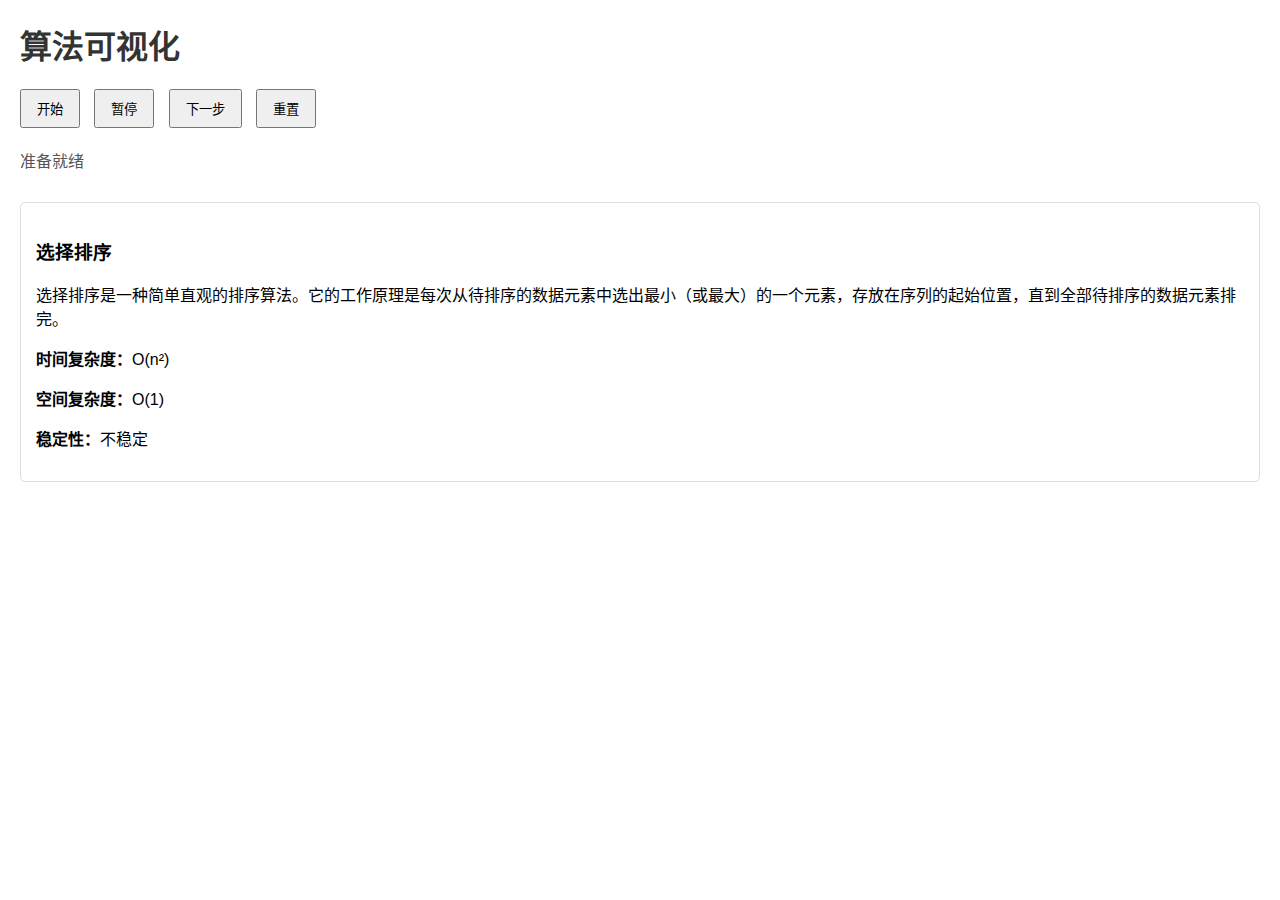
<file: algoviz/selection_sort.html>
<!DOCTYPE html>
<html lang="zh-CN">
<head>
    <meta charset="UTF-8">
    <meta name="viewport" content="width=device-width, initial-scale=1.0">
    <title>算法可视化</title>
    <script src="https://d3js.org/d3.v7.min.js"></script>
    <style>
        body {
            margin: 20px;
            font-family: Arial, sans-serif;
        }
        h1 {
            color: #333;
        }
        .controls {
            margin: 20px 0;
        }
        button {
            padding: 8px 15px;
            margin-right: 10px;
            cursor: pointer;
        }
        .metadata {
            margin-top: 20px;
            font-size: 16px;
            color: #555;
        }
    </style>
</head>
<body>
    <h1>算法可视化</h1>
    
    <div class="controls">
        <button id="startBtn">开始</button>
        <button id="pauseBtn">暂停</button>
        <button id="stepBtn">下一步</button>
        <button id="resetBtn">重置</button>
    </div>
    
    <div id="visualization"></div>
    
    <div class="metadata" id="currentOperation">准备就绪</div>
    
    <div class="algorithm-info" style="margin-top: 30px; border: 1px solid #ddd; padding: 15px; border-radius: 5px;">
        <h3>选择排序</h3>
        <p>选择排序是一种简单直观的排序算法。它的工作原理是每次从待排序的数据元素中选出最小（或最大）的一个元素，存放在序列的起始位置，直到全部待排序的数据元素排完。</p>
        <p><strong>时间复杂度：</strong>O(n²)</p>
        <p><strong>空间复杂度：</strong>O(1)</p>
        <p><strong>稳定性：</strong>不稳定</p>
    </div>

<script>
    // 创建SVG容器
    const svg = d3.select("#visualization").append("svg")
        .attr("width", 800)
        .attr("height", 200);

    // 定义全局变量
    let groups;  // SVG组，用于绑定正方形和文本
    let data;    // 数组数据
    const squareSize = 50; // 正方形边长
    const gap = 10;       // 正方形间距
    
    // 控制变量
    let isPaused = true;
    let currentStep = 0;
    let timer = null;

    // 操作队列
    const queue = [
    {
        "operation": "create_array",
        "data": {
            "array": [
                8,
                5,
                2,
                6,
                3,
                1
            ],
            "id": "arr0"
        },
        "metadata": "创建待排序数组"
    },
    {
        "operation": "highlight",
        "data": {
            "indices": [
                0
            ],
            "id": "arr0"
        },
        "metadata": "查找索引0之后的最小元素"
    },
    {
        "operation": "highlight",
        "data": {
            "indices": [
                1
            ],
            "id": "arr0"
        },
        "metadata": "检查索引1的元素"
    },
    {
        "operation": "unhighlight",
        "data": {
            "indices": [
                0
            ],
            "id": "arr0"
        },
        "metadata": "取消高亮索引0的元素"
    },
    {
        "operation": "highlight",
        "data": {
            "indices": [
                1
            ],
            "id": "arr0"
        },
        "metadata": "找到新的最小元素在索引1"
    },
    {
        "operation": "highlight",
        "data": {
            "indices": [
                2
            ],
            "id": "arr0"
        },
        "metadata": "检查索引2的元素"
    },
    {
        "operation": "unhighlight",
        "data": {
            "indices": [
                1
            ],
            "id": "arr0"
        },
        "metadata": "取消高亮索引1的元素"
    },
    {
        "operation": "highlight",
        "data": {
            "indices": [
                2
            ],
            "id": "arr0"
        },
        "metadata": "找到新的最小元素在索引2"
    },
    {
        "operation": "highlight",
        "data": {
            "indices": [
                3
            ],
            "id": "arr0"
        },
        "metadata": "检查索引3的元素"
    },
    {
        "operation": "unhighlight",
        "data": {
            "indices": [
                3
            ],
            "id": "arr0"
        },
        "metadata": "取消高亮索引3的元素"
    },
    {
        "operation": "highlight",
        "data": {
            "indices": [
                4
            ],
            "id": "arr0"
        },
        "metadata": "检查索引4的元素"
    },
    {
        "operation": "unhighlight",
        "data": {
            "indices": [
                4
            ],
            "id": "arr0"
        },
        "metadata": "取消高亮索引4的元素"
    },
    {
        "operation": "highlight",
        "data": {
            "indices": [
                5
            ],
            "id": "arr0"
        },
        "metadata": "检查索引5的元素"
    },
    {
        "operation": "unhighlight",
        "data": {
            "indices": [
                2
            ],
            "id": "arr0"
        },
        "metadata": "取消高亮索引2的元素"
    },
    {
        "operation": "highlight",
        "data": {
            "indices": [
                5
            ],
            "id": "arr0"
        },
        "metadata": "找到新的最小元素在索引5"
    },
    {
        "operation": "swap_elements",
        "data": {
            "indices": [
                0,
                5
            ],
            "id": "arr0"
        },
        "metadata": "交换索引0和5的元素"
    },
    {
        "operation": "unhighlight",
        "data": {
            "indices": [
                0,
                5
            ],
            "id": "arr0"
        },
        "metadata": "取消高亮索引0, 5的元素"
    },
    {
        "operation": "highlight",
        "data": {
            "indices": [
                1
            ],
            "id": "arr0"
        },
        "metadata": "查找索引1之后的最小元素"
    },
    {
        "operation": "highlight",
        "data": {
            "indices": [
                2
            ],
            "id": "arr0"
        },
        "metadata": "检查索引2的元素"
    },
    {
        "operation": "unhighlight",
        "data": {
            "indices": [
                1
            ],
            "id": "arr0"
        },
        "metadata": "取消高亮索引1的元素"
    },
    {
        "operation": "highlight",
        "data": {
            "indices": [
                2
            ],
            "id": "arr0"
        },
        "metadata": "找到新的最小元素在索引2"
    },
    {
        "operation": "highlight",
        "data": {
            "indices": [
                3
            ],
            "id": "arr0"
        },
        "metadata": "检查索引3的元素"
    },
    {
        "operation": "unhighlight",
        "data": {
            "indices": [
                3
            ],
            "id": "arr0"
        },
        "metadata": "取消高亮索引3的元素"
    },
    {
        "operation": "highlight",
        "data": {
            "indices": [
                4
            ],
            "id": "arr0"
        },
        "metadata": "检查索引4的元素"
    },
    {
        "operation": "unhighlight",
        "data": {
            "indices": [
                4
            ],
            "id": "arr0"
        },
        "metadata": "取消高亮索引4的元素"
    },
    {
        "operation": "highlight",
        "data": {
            "indices": [
                5
            ],
            "id": "arr0"
        },
        "metadata": "检查索引5的元素"
    },
    {
        "operation": "unhighlight",
        "data": {
            "indices": [
                5
            ],
            "id": "arr0"
        },
        "metadata": "取消高亮索引5的元素"
    },
    {
        "operation": "swap_elements",
        "data": {
            "indices": [
                1,
                2
            ],
            "id": "arr0"
        },
        "metadata": "交换索引1和2的元素"
    },
    {
        "operation": "unhighlight",
        "data": {
            "indices": [
                1,
                2
            ],
            "id": "arr0"
        },
        "metadata": "取消高亮索引1, 2的元素"
    },
    {
        "operation": "highlight",
        "data": {
            "indices": [
                2
            ],
            "id": "arr0"
        },
        "metadata": "查找索引2之后的最小元素"
    },
    {
        "operation": "highlight",
        "data": {
            "indices": [
                3
            ],
            "id": "arr0"
        },
        "metadata": "检查索引3的元素"
    },
    {
        "operation": "unhighlight",
        "data": {
            "indices": [
                3
            ],
            "id": "arr0"
        },
        "metadata": "取消高亮索引3的元素"
    },
    {
        "operation": "highlight",
        "data": {
            "indices": [
                4
            ],
            "id": "arr0"
        },
        "metadata": "检查索引4的元素"
    },
    {
        "operation": "unhighlight",
        "data": {
            "indices": [
                2
            ],
            "id": "arr0"
        },
        "metadata": "取消高亮索引2的元素"
    },
    {
        "operation": "highlight",
        "data": {
            "indices": [
                4
            ],
            "id": "arr0"
        },
        "metadata": "找到新的最小元素在索引4"
    },
    {
        "operation": "highlight",
        "data": {
            "indices": [
                5
            ],
            "id": "arr0"
        },
        "metadata": "检查索引5的元素"
    },
    {
        "operation": "unhighlight",
        "data": {
            "indices": [
                5
            ],
            "id": "arr0"
        },
        "metadata": "取消高亮索引5的元素"
    },
    {
        "operation": "swap_elements",
        "data": {
            "indices": [
                2,
                4
            ],
            "id": "arr0"
        },
        "metadata": "交换索引2和4的元素"
    },
    {
        "operation": "unhighlight",
        "data": {
            "indices": [
                2,
                4
            ],
            "id": "arr0"
        },
        "metadata": "取消高亮索引2, 4的元素"
    },
    {
        "operation": "highlight",
        "data": {
            "indices": [
                3
            ],
            "id": "arr0"
        },
        "metadata": "查找索引3之后的最小元素"
    },
    {
        "operation": "highlight",
        "data": {
            "indices": [
                4
            ],
            "id": "arr0"
        },
        "metadata": "检查索引4的元素"
    },
    {
        "operation": "unhighlight",
        "data": {
            "indices": [
                3
            ],
            "id": "arr0"
        },
        "metadata": "取消高亮索引3的元素"
    },
    {
        "operation": "highlight",
        "data": {
            "indices": [
                4
            ],
            "id": "arr0"
        },
        "metadata": "找到新的最小元素在索引4"
    },
    {
        "operation": "highlight",
        "data": {
            "indices": [
                5
            ],
            "id": "arr0"
        },
        "metadata": "检查索引5的元素"
    },
    {
        "operation": "unhighlight",
        "data": {
            "indices": [
                5
            ],
            "id": "arr0"
        },
        "metadata": "取消高亮索引5的元素"
    },
    {
        "operation": "swap_elements",
        "data": {
            "indices": [
                3,
                4
            ],
            "id": "arr0"
        },
        "metadata": "交换索引3和4的元素"
    },
    {
        "operation": "unhighlight",
        "data": {
            "indices": [
                3,
                4
            ],
            "id": "arr0"
        },
        "metadata": "取消高亮索引3, 4的元素"
    },
    {
        "operation": "highlight",
        "data": {
            "indices": [
                4
            ],
            "id": "arr0"
        },
        "metadata": "查找索引4之后的最小元素"
    },
    {
        "operation": "highlight",
        "data": {
            "indices": [
                5
            ],
            "id": "arr0"
        },
        "metadata": "检查索引5的元素"
    },
    {
        "operation": "unhighlight",
        "data": {
            "indices": [
                5
            ],
            "id": "arr0"
        },
        "metadata": "取消高亮索引5的元素"
    },
    {
        "operation": "unhighlight",
        "data": {
            "indices": [
                4,
                4
            ],
            "id": "arr0"
        },
        "metadata": "取消高亮索引4, 4的元素"
    },
    {
        "operation": "highlight",
        "data": {
            "indices": [
                5
            ],
            "id": "arr0"
        },
        "metadata": "查找索引5之后的最小元素"
    },
    {
        "operation": "unhighlight",
        "data": {
            "indices": [
                5,
                5
            ],
            "id": "arr0"
        },
        "metadata": "取消高亮索引5, 5的元素"
    }
];

    // 操作函数：创建数组
    async function createArray(operationData) {
        // 清除现有元素
        svg.selectAll("*").remove();

        // 初始化数据
        data = operationData.array;

        // 创建组并绑定数据
        groups = svg.selectAll("g")
            .data(data)
            .enter()
            .append("g")
            .attr("transform", (d, i) => `translate(${i * (squareSize + gap)}, 0)`);

        // 在组中添加正方形
        groups.append("rect")
            .attr("width", squareSize)
            .attr("height", squareSize)
            .attr("fill", "white")
            .attr("stroke", "black");

        // 在组中添加文本
        groups.append("text")
            .attr("x", squareSize / 2)
            .attr("y", squareSize / 2)
            .attr("text-anchor", "middle")
            .attr("dominant-baseline", "central")
            .text(d => d);
    }

    // 操作函数：交换元素
    async function swapElements(operationData) {
        const [i, j] = operationData.indices;
        
        // 交换数据数组中的值
        [data[i], data[j]] = [data[j], data[i]];

        // 获取当前位置信息 - 只用于动画过渡
        const positionI = i * (squareSize + gap);
        const positionJ = j * (squareSize + gap);

        // 通过动画显示交换过程
        groups.filter((d, idx) => idx === i)
            .transition()
            .duration(1000)
            .attr("transform", `translate(${positionJ}, 0)`);
            
        groups.filter((d, idx) => idx === j)
            .transition()
            .duration(1000)
            .attr("transform", `translate(${positionI}, 0)`);

        // 等待动画完成
        await new Promise(resolve => setTimeout(resolve, 1000));

        // 重新绑定数据和更新视图，确保索引和元素一致
        svg.selectAll("g").remove();
        
        // 重新创建组并绑定新的数据顺序
        groups = svg.selectAll("g")
            .data(data)
            .enter()
            .append("g")
            .attr("transform", (d, i) => `translate(${i * (squareSize + gap)}, 0)`);

        // 在组中添加正方形
        groups.append("rect")
            .attr("width", squareSize)
            .attr("height", squareSize)
            .attr("fill", "white")
            .attr("stroke", "black");

        // 在组中添加文本
        groups.append("text")
            .attr("x", squareSize / 2)
            .attr("y", squareSize / 2)
            .attr("text-anchor", "middle")
            .attr("dominant-baseline", "central")
            .text(d => d);
    }

    // 操作函数：高亮元素
    async function highlight(operationData) {
        groups.filter((d, i) => operationData.indices.includes(i))
            .select("rect")
            .transition()
            .duration(500)
            .attr("fill", "red");

        // 等待动画完成
        await new Promise(resolve => setTimeout(resolve, 500));
    }

    // 操作函数：取消高亮元素
    async function unhighlight(operationData) {
        groups.filter((d, i) => operationData.indices.includes(i))
            .select("rect")
            .transition()
            .duration(500)
            .attr("fill", "white");

        // 等待动画完成
        await new Promise(resolve => setTimeout(resolve, 500));
    }

    // 执行单步操作
    async function executeStep() {
        if (currentStep >= queue.length) {
            document.getElementById("currentOperation").textContent = "可视化完成";
            return false;
        }
        
        const operation = queue[currentStep];
        document.getElementById("currentOperation").textContent = operation.metadata || "执行操作";
        
        switch (operation.operation) {
            case "create_array":
                await createArray(operation.data);
                break;
            case "swap_elements":
                await swapElements(operation.data);
                break;
            case "highlight":
                await highlight(operation.data);
                break;
            case "unhighlight":
                await unhighlight(operation.data);
                break;
            default:
                console.warn(`未知操作: ${operation.operation}`);
        }
        
        currentStep++;
        return true;
    }
    
    // 执行队列
    async function executeQueue() {
        while (!isPaused && currentStep < queue.length) {
            const success = await executeStep();
            if (!success) break;
        }
    }
    
    // 重置可视化
    function resetVisualization() {
        isPaused = true;
        currentStep = 0;
        if (timer) clearTimeout(timer);
        svg.selectAll("*").remove();
        document.getElementById("currentOperation").textContent = "已重置";
    }
    
    // 按钮事件处理
    document.getElementById("startBtn").addEventListener("click", () => {
        isPaused = false;
        executeQueue();
    });
    
    document.getElementById("pauseBtn").addEventListener("click", () => {
        isPaused = true;
    });
    
    document.getElementById("stepBtn").addEventListener("click", async () => {
        isPaused = true;
        executeStep();
    });
    
    document.getElementById("resetBtn").addEventListener("click", () => {
        resetVisualization();
    });
</script>
</body>
</html>
</file>
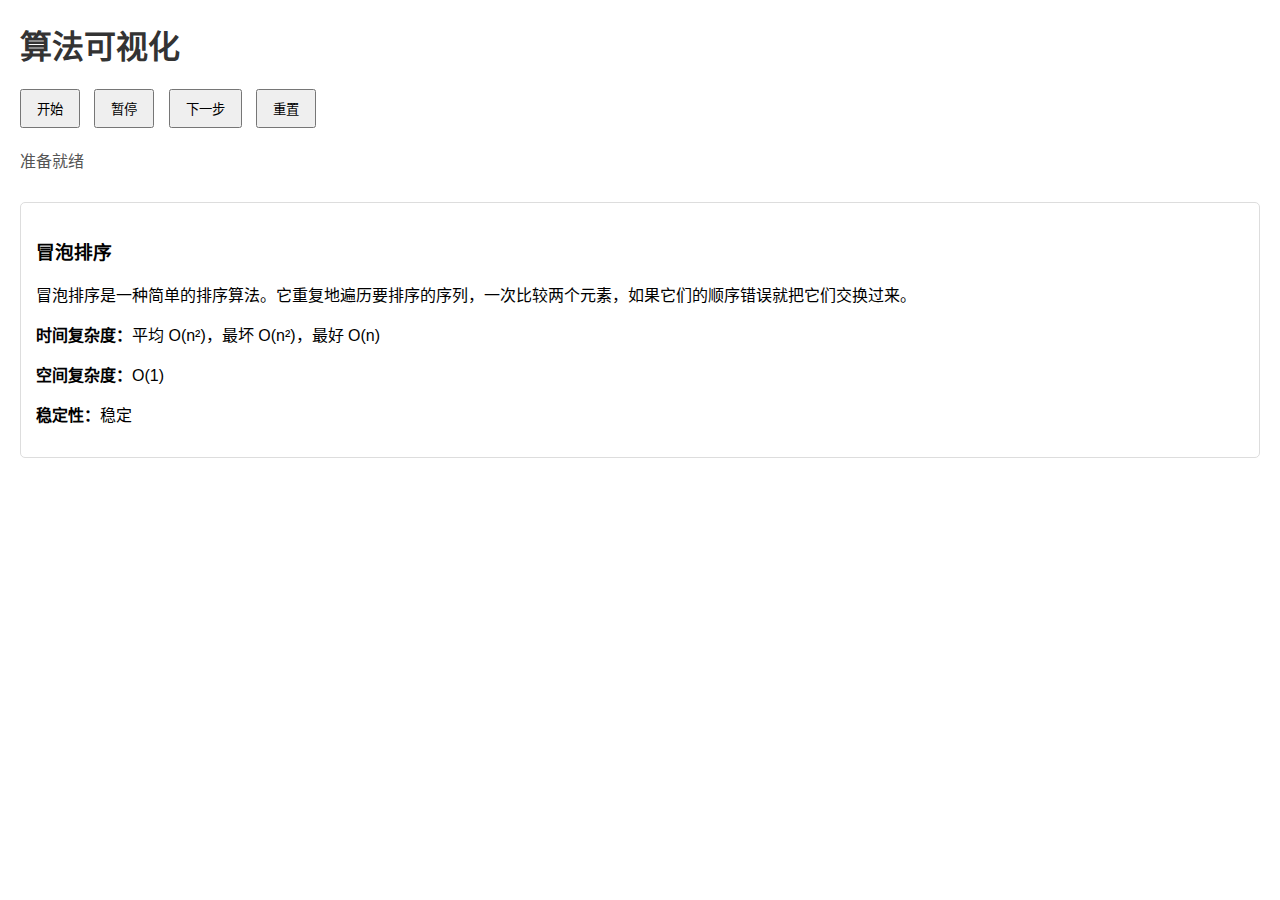
<file: examples/bubble_sort.html>
<!DOCTYPE html>
<html lang="zh-CN">
<head>
    <meta charset="UTF-8">
    <meta name="viewport" content="width=device-width, initial-scale=1.0">
    <title>算法可视化</title>
    <script src="https://d3js.org/d3.v7.min.js"></script>
    <style>
        body {
            margin: 20px;
            font-family: Arial, sans-serif;
        }
        h1 {
            color: #333;
        }
        .controls {
            margin: 20px 0;
        }
        button {
            padding: 8px 15px;
            margin-right: 10px;
            cursor: pointer;
        }
        .metadata {
            margin-top: 20px;
            font-size: 16px;
            color: #555;
        }
    </style>
</head>
<body>
    <h1>算法可视化</h1>
    
    <div class="controls">
        <button id="startBtn">开始</button>
        <button id="pauseBtn">暂停</button>
        <button id="stepBtn">下一步</button>
        <button id="resetBtn">重置</button>
    </div>
    
    <div id="visualization"></div>
    
    <div class="metadata" id="currentOperation">准备就绪</div>
    
    <div class="algorithm-info" style="margin-top: 30px; border: 1px solid #ddd; padding: 15px; border-radius: 5px;">
        <h3>冒泡排序</h3>
        <p>冒泡排序是一种简单的排序算法。它重复地遍历要排序的序列，一次比较两个元素，如果它们的顺序错误就把它们交换过来。</p>
        <p><strong>时间复杂度：</strong>平均 O(n²)，最坏 O(n²)，最好 O(n)</p>
        <p><strong>空间复杂度：</strong>O(1)</p>
        <p><strong>稳定性：</strong>稳定</p>
    </div>

<script>
    // 创建SVG容器
    const svg = d3.select("#visualization").append("svg")
        .attr("width", 800)
        .attr("height", 200);

    // 定义全局变量
    let groups;  // SVG组，用于绑定正方形和文本
    let data;    // 数组数据
    const squareSize = 50; // 正方形边长
    const gap = 10;       // 正方形间距
    
    // 控制变量
    let isPaused = true;
    let currentStep = 0;
    let timer = null;

    // 操作队列
    const queue = [
    {
        "operation": "create_array",
        "data": {
            "array": [
                4,
                3,
                7,
                1,
                9,
                2
            ],
            "id": "arr0"
        },
        "metadata": "创建待排序数组"
    },
    {
        "operation": "highlight",
        "data": {
            "indices": [
                0,
                1
            ],
            "id": "arr0"
        },
        "metadata": "比较索引0和1的元素"
    },
    {
        "operation": "swap_elements",
        "data": {
            "indices": [
                0,
                1
            ],
            "id": "arr0"
        },
        "metadata": "交换索引0和1的元素"
    },
    {
        "operation": "unhighlight",
        "data": {
            "indices": [
                0,
                1
            ],
            "id": "arr0"
        },
        "metadata": "取消高亮索引0, 1的元素"
    }
];

    // 操作函数：创建数组
    async function createArray(operationData) {
        // 清除现有元素
        svg.selectAll("*").remove();

        // 初始化数据
        data = operationData.array;

        // 创建组并绑定数据
        groups = svg.selectAll("g")
            .data(data)
            .enter()
            .append("g")
            .attr("transform", (d, i) => `translate(${i * (squareSize + gap)}, 0)`);

        // 在组中添加正方形
        groups.append("rect")
            .attr("width", squareSize)
            .attr("height", squareSize)
            .attr("fill", "white")
            .attr("stroke", "black");

        // 在组中添加文本
        groups.append("text")
            .attr("x", squareSize / 2)
            .attr("y", squareSize / 2)
            .attr("text-anchor", "middle")
            .attr("dominant-baseline", "central")
            .text(d => d);
    }

    // 操作函数：交换元素
    async function swapElements(operationData) {
        const [i, j] = operationData.indices;
        
        // 交换数据数组中的值
        [data[i], data[j]] = [data[j], data[i]];

        // 获取当前位置信息 - 只用于动画过渡
        const positionI = i * (squareSize + gap);
        const positionJ = j * (squareSize + gap);

        // 通过动画显示交换过程
        groups.filter((d, idx) => idx === i)
            .transition()
            .duration(1000)
            .attr("transform", `translate(${positionJ}, 0)`);
            
        groups.filter((d, idx) => idx === j)
            .transition()
            .duration(1000)
            .attr("transform", `translate(${positionI}, 0)`);

        // 等待动画完成
        await new Promise(resolve => setTimeout(resolve, 1000));

        // 重新绑定数据和更新视图，确保索引和元素一致
        svg.selectAll("g").remove();
        
        // 重新创建组并绑定新的数据顺序
        groups = svg.selectAll("g")
            .data(data)
            .enter()
            .append("g")
            .attr("transform", (d, i) => `translate(${i * (squareSize + gap)}, 0)`);

        // 在组中添加正方形
        groups.append("rect")
            .attr("width", squareSize)
            .attr("height", squareSize)
            .attr("fill", "white")
            .attr("stroke", "black");

        // 在组中添加文本
        groups.append("text")
            .attr("x", squareSize / 2)
            .attr("y", squareSize / 2)
            .attr("text-anchor", "middle")
            .attr("dominant-baseline", "central")
            .text(d => d);
    }

    // 操作函数：高亮元素
    async function highlight(operationData) {
        groups.filter((d, i) => operationData.indices.includes(i))
            .select("rect")
            .transition()
            .duration(500)
            .attr("fill", "red");

        // 等待动画完成
        await new Promise(resolve => setTimeout(resolve, 500));
    }

    // 操作函数：取消高亮元素
    async function unhighlight(operationData) {
        groups.filter((d, i) => operationData.indices.includes(i))
            .select("rect")
            .transition()
            .duration(500)
            .attr("fill", "white");

        // 等待动画完成
        await new Promise(resolve => setTimeout(resolve, 500));
    }

    // 执行单步操作
    async function executeStep() {
        if (currentStep >= queue.length) {
            document.getElementById("currentOperation").textContent = "可视化完成";
            return false;
        }
        
        const operation = queue[currentStep];
        document.getElementById("currentOperation").textContent = operation.metadata || "执行操作";
        
        switch (operation.operation) {
            case "create_array":
                await createArray(operation.data);
                break;
            case "swap_elements":
                await swapElements(operation.data);
                break;
            case "highlight":
                await highlight(operation.data);
                break;
            case "unhighlight":
                await unhighlight(operation.data);
                break;
            default:
                console.warn(`未知操作: ${operation.operation}`);
        }
        
        currentStep++;
        return true;
    }
    
    // 执行队列
    async function executeQueue() {
        while (!isPaused && currentStep < queue.length) {
            const success = await executeStep();
            if (!success) break;
        }
    }
    
    // 重置可视化
    function resetVisualization() {
        isPaused = true;
        currentStep = 0;
        if (timer) clearTimeout(timer);
        svg.selectAll("*").remove();
        document.getElementById("currentOperation").textContent = "已重置";
    }
    
    // 按钮事件处理
    document.getElementById("startBtn").addEventListener("click", () => {
        isPaused = false;
        executeQueue();
    });
    
    document.getElementById("pauseBtn").addEventListener("click", () => {
        isPaused = true;
    });
    
    document.getElementById("stepBtn").addEventListener("click", async () => {
        isPaused = true;
        executeStep();
    });
    
    document.getElementById("resetBtn").addEventListener("click", () => {
        resetVisualization();
    });
</script>
</body>
</html>
</file>
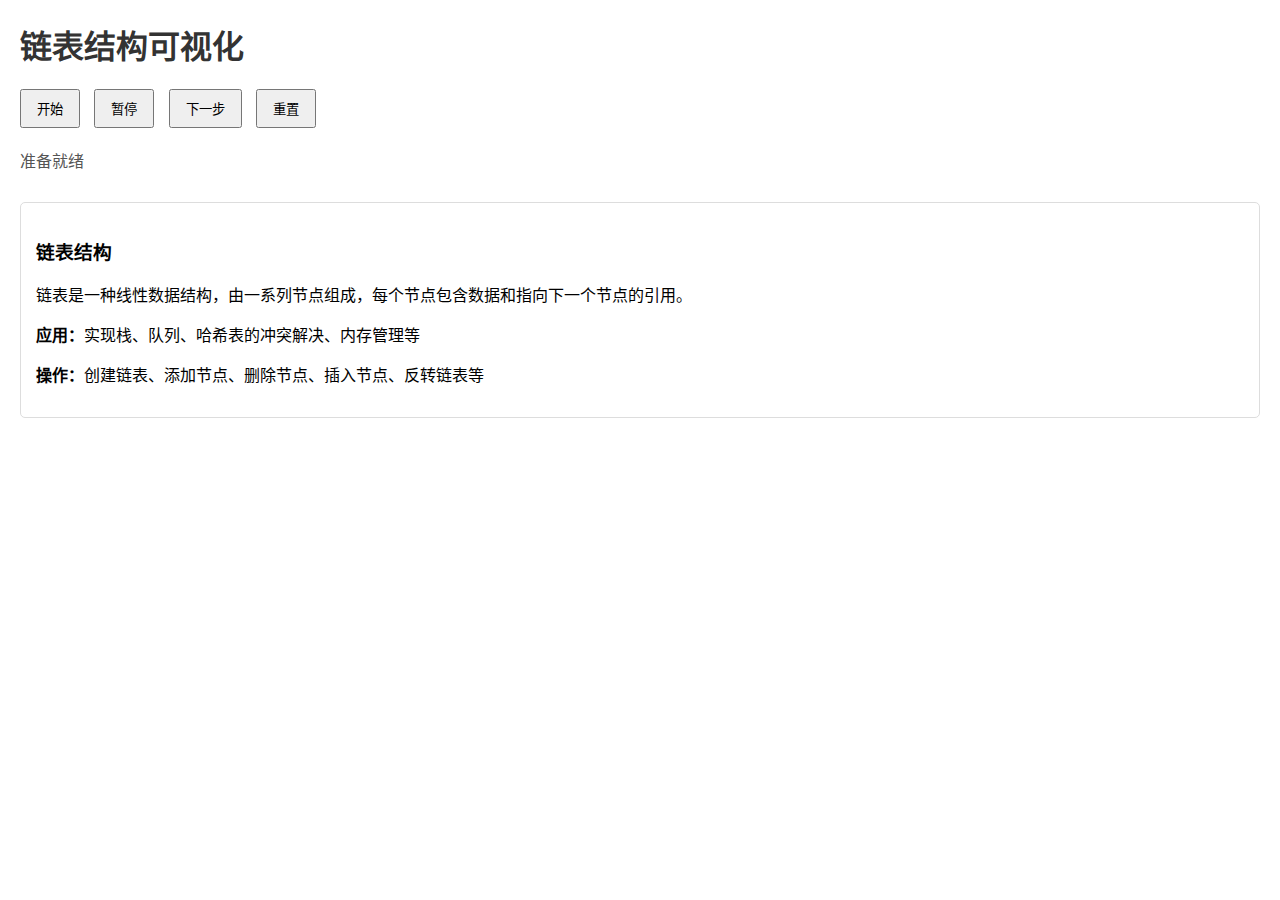
<file: examples/linked_list.html>
<!DOCTYPE html>
<html lang="zh-CN">
<head>
    <meta charset="UTF-8">
    <meta name="viewport" content="width=device-width, initial-scale=1.0">
    <title>链表结构可视化</title>
    <script src="https://d3js.org/d3.v7.min.js"></script>
    <style>
        body {
            margin: 20px;
            font-family: Arial, sans-serif;
        }
        h1 {
            color: #333;
        }
        .controls {
            margin: 20px 0;
        }
        button {
            padding: 8px 15px;
            margin-right: 10px;
            cursor: pointer;
        }
        .metadata {
            margin-top: 20px;
            font-size: 16px;
            color: #555;
        }
        .node circle {
            fill: white;
            stroke: #999;
            stroke-width: 2px;
        }
        .node text {
            font-size: 14px;
        }
        .link {
            fill: none;
            stroke: #999;
            stroke-width: 2px;
        }
        .highlighted-node circle {
            fill: #ff7f0e;
        }
        .highlighted-link {
            stroke: #ff7f0e;
            stroke-width: 3px;
        }
    </style>
</head>
<body>
    <h1>链表结构可视化</h1>
    
    <div class="controls">
        <button id="startBtn">开始</button>
        <button id="pauseBtn">暂停</button>
        <button id="stepBtn">下一步</button>
        <button id="resetBtn">重置</button>
    </div>
    
    <div id="visualization"></div>
    
    <div class="metadata" id="currentOperation">准备就绪</div>
    
    <div class="algorithm-info" style="margin-top: 30px; border: 1px solid #ddd; padding: 15px; border-radius: 5px;">
        <h3>链表结构</h3>
        <p>链表是一种线性数据结构，由一系列节点组成，每个节点包含数据和指向下一个节点的引用。</p>
        <p><strong>应用：</strong>实现栈、队列、哈希表的冲突解决、内存管理等</p>
        <p><strong>操作：</strong>创建链表、添加节点、删除节点、插入节点、反转链表等</p>
    </div>

<script>
    // 创建SVG容器
    const width = 1000;
    const height = 300;
    const svg = d3.select("#visualization").append("svg")
        .attr("width", width)
        .attr("height", height)
        .append("g")
        .attr("transform", `translate(50, ${height/2})`);

    // 定义箭头标记
    svg.append("defs").append("marker")
        .attr("id", "arrowhead")
        .attr("viewBox", "0 -5 10 10")
        .attr("refX", 20)
        .attr("refY", 0)
        .attr("orient", "auto")
        .attr("markerWidth", 8)
        .attr("markerHeight", 8)
        .append("path")
        .attr("d", "M0,-5L10,0L0,5")
        .attr("fill", "#999");

    // 定义全局变量
    let lists = {};          // 存储所有链表
    let nodes = {};          // 节点字典，用于快速查找
    let nodesData = [];      // 存储节点可视化数据
    let linksData = [];      // 存储连线可视化数据
    
    // 控制变量
    let isPaused = true;
    let currentStep = 0;
    let timer = null;

    // 添加操作锁，防止并发操作
    let operationInProgress = false;

    // 操作队列
    const queue = [
        // 创建和操作第一个链表
        {
            "operation": "create_list",
            "data": {
                "value": 10,
                "id": "node0",
                "clear_visual": true,
                "list_name": "linkedList"
            },
            "metadata": "创建值为10的链表头节点"
        },
        {
            "operation": "append_node",
            "data": {
                "value": 7,
                "id": "node1",
                "list_name": "linkedList"
            },
            "metadata": "在链表尾部添加值为7的新节点"
        },
        {
            "operation": "highlight_link",
            "data": {
                "source_id": "node0",
                "target_id": "node1"
            },
            "metadata": "高亮从node0到node1的连接"
        },
        {
            "operation": "unhighlight_link",
            "data": {
                "source_id": "node0",
                "target_id": "node1"
            },
            "metadata": "取消高亮从node0到node1的连接"
        },
        {
            "operation": "prepend_node",
            "data": {
                "value": 5,
                "id": "node2",
                "list_name": "linkedList"
            },
            "metadata": "在链表头部添加值为5的新节点"
        },
        {
            "operation": "highlight_node",
            "data": {
                "id": "node1"
            },
            "metadata": "高亮node1节点"
        },
        {
            "operation": "insert_after",
            "data": {
                "target_id": "node1",
                "value": 8,
                "id": "node3",
                "list_name": "linkedList"
            },
            "metadata": "在node1后插入值为8的新节点"
        },
        {
            "operation": "unhighlight_node",
            "data": {
                "id": "node1"
            },
            "metadata": "取消高亮node1节点"
        },
        {
            "operation": "highlight_node",
            "data": {
                "id": "node1"
            },
            "metadata": "高亮node1节点"
        },
        {
            "operation": "insert_before",
            "data": {
                "target_id": "node1",
                "value": 6,
                "id": "node4",
                "list_name": "linkedList"
            },
            "metadata": "在node1前插入值为6的新节点"
        },
        {
            "operation": "unhighlight_node",
            "data": {
                "id": "node1"
            },
            "metadata": "取消高亮node1节点"
        },
        {
            "operation": "highlight_node",
            "data": {
                "id": "node1"
            },
            "metadata": "高亮node1节点"
        },
        {
            "operation": "remove_node",
            "data": {
                "id": "node1",
                "list_name": "linkedList"
            },
            "metadata": "删除ID为node1的节点"
        },
        {
            "operation": "update_value",
            "data": {
                "id": "node4",
                "value": 15
            },
            "metadata": "将node4的值更新为15"
        },
        {
            "operation": "reverse_list",
            "data": {
                "list_name": "linkedList"
            },
            "metadata": "反转第一个链表"
        },
        
        // 创建第二个链表
        {
            "operation": "create_list",
            "data": {
                "value": 20,
                "id": "node01",
                "list_name": "secondLinkedList"
            },
            "metadata": "创建第二个链表，值为20的头节点"
        },
        {
            "operation": "append_node",
            "data": {
                "value": 25,
                "id": "node02",
                "list_name": "secondLinkedList"
            },
            "metadata": "在第二个链表尾部添加值为25的新节点"
        },
        {
            "operation": "append_node",
            "data": {
                "value": 30,
                "id": "node03",
                "list_name": "secondLinkedList"
            },
            "metadata": "在第二个链表尾部添加值为30的新节点"
        },
        
        // 合并链表
        {
            "operation": "merge_lists",
            "data": {
                "list1_name": "linkedList",
                "list2_name": "secondLinkedList",
                "new_list_id": "mergedList"
            },
            "metadata": "合并两个链表到新链表"
        },
        
        // 继续在合并后的链表上操作
        {
            "operation": "highlight_node",
            "data": {
                "id": "node3"
            },
            "metadata": "高亮node3节点"
        },
        {
            "operation": "highlight_node",
            "data": {
                "id": "node02"
            },
            "metadata": "高亮node02节点"
        },
        {
            "operation": "unhighlight_node",
            "data": {
                "id": "node3"
            },
            "metadata": "取消高亮node3节点"
        },
        {
            "operation": "unhighlight_node",
            "data": {
                "id": "node02"
            },
            "metadata": "取消高亮node02节点"
        },
        {
            "operation": "swap_nodes",
            "data": {
                "id1": "node2",
                "id2": "node03"
            },
            "metadata": "交换node2和node03节点"
        },
        
        // 创建第三个链表
        {
            "operation": "create_list",
            "data": {
                "value": 100,
                "id": "node100",
                "list_name": "thirdList"
            },
            "metadata": "创建第三个链表，值为100的头节点"
        },
        {
            "operation": "append_node",
            "data": {
                "value": 200,
                "id": "node200",
                "list_name": "thirdList"
            },
            "metadata": "在第三个链表尾部添加值为200的新节点"
        },
        
        // 拆分合并后的链表
        {
            "operation": "highlight_node",
            "data": {
                "id": "node4"
            },
            "metadata": "高亮node4节点"
        },
        {
            "operation": "split_list",
            "data": {
                "list_name": "mergedList",
                "split_after_id": "node4",
                "new_list_id": "splitList"
            },
            "metadata": "在node4之后拆分合并链表"
        },
        {
            "operation": "unhighlight_node",
            "data": {
                "id": "node4"
            },
            "metadata": "取消高亮node4节点"
        },
        
        // 再次合并链表展示多次合并
        {
            "operation": "merge_lists",
            "data": {
                "list1_name": "thirdList",
                "list2_name": "mergedList",
                "new_list_id": "finalList"
            },
            "metadata": "将第三个链表与拆分后的第一个链表合并"
        }
    ];

    // 操作函数：创建链表
    async function createList(operationData) {
        const listName = operationData.list_name || "linkedList";
        
        // 清除现有元素（如果要求，通常只在创建第一个链表时）
        if (operationData.clear_visual) {
            svg.selectAll(".node, .link").remove();
        }
        
        // 创建链表节点
        const newNode = {
            id: operationData.id,
            value: operationData.value,
            next: null
        };
        
        // 添加到节点字典
        nodes[operationData.id] = newNode;
        
        // 将链表添加到链表字典中
        lists[listName] = newNode;
        
        // 更新可视化
        updateVisualization();
        
        // 等待动画完成
        await new Promise(resolve => setTimeout(resolve, 1000));
    }

    // 操作函数：在链表尾部添加节点
    async function appendNode(operationData) {
        const listName = operationData.list_name || "linkedList";
        
        // 创建新节点
        const newNode = {
            id: operationData.id,
            value: operationData.value,
            next: null
        };
        
        // 添加到节点字典
        nodes[operationData.id] = newNode;
        
        // 获取目标链表
        let currentList = lists[listName];
        
        // 如果链表为空，则新节点成为头节点
        if (!currentList) {
            lists[listName] = newNode;
        } else {
            // 找到链表的最后一个节点
            let lastNode = currentList;
            while (lastNode.next) {
                lastNode = lastNode.next;
            }
            
            // 将新节点连接到最后一个节点
            lastNode.next = newNode;
        }
        
        // 更新可视化
        updateVisualization();
        
        // 等待动画完成
        await new Promise(resolve => setTimeout(resolve, 1000));
    }

    // 操作函数：在链表头部添加节点
    async function prependNode(operationData) {
        const listName = operationData.list_name || "linkedList";
        
        // 获取目标链表
        const currentList = lists[listName];
        
        // 创建新节点
        const newNode = {
            id: operationData.id,
            value: operationData.value,
            next: currentList // 指向当前的头节点
        };
        
        // 添加到节点字典
        nodes[operationData.id] = newNode;
        
        // 新节点成为头节点
        lists[listName] = newNode;
        
        // 更新可视化
        updateVisualization();
        
        // 等待动画完成
        await new Promise(resolve => setTimeout(resolve, 1000));
    }

    // 操作函数：在指定节点后插入新节点
    async function insertAfter(operationData) {
        const listName = operationData.list_name || "linkedList";
        const targetNode = nodes[operationData.target_id];
        
        if (!targetNode) {
            console.error(`目标节点 ${operationData.target_id} 不存在`);
            document.getElementById("currentOperation").textContent = `错误: 目标节点 ${operationData.target_id} 不存在`;
            return;
        }
        
        // 创建新节点
        const newNode = {
            id: operationData.id,
            value: operationData.value,
            next: targetNode.next // 指向目标节点的下一个节点
        };
        
        // 添加到节点字典
        nodes[operationData.id] = newNode;
        
        // 目标节点指向新节点
        targetNode.next = newNode;
        
        // 更新可视化
        updateVisualization();
        
        // 等待动画完成
        await new Promise(resolve => setTimeout(resolve, 1000));
    }

    // 操作函数：在指定节点前插入新节点
    async function insertBefore(operationData) {
        const listName = operationData.list_name || "linkedList";
        const targetNode = nodes[operationData.target_id];
        
        if (!targetNode) {
            console.error(`目标节点 ${operationData.target_id} 不存在`);
            document.getElementById("currentOperation").textContent = `错误: 目标节点 ${operationData.target_id} 不存在`;
            return;
        }
        
        // 创建新节点
        const newNode = {
            id: operationData.id,
            value: operationData.value,
            next: targetNode // 指向目标节点
        };
        
        // 添加到节点字典
        nodes[operationData.id] = newNode;
        
        // 查找目标节点所在的链表
        let foundList = null;
        for (const listKey in lists) {
            if (isNodeInList(targetNode.id, lists[listKey])) {
                foundList = listKey;
                break;
            }
        }
        
        if (!foundList) {
            console.error(`未找到包含目标节点 ${operationData.target_id} 的链表`);
            document.getElementById("currentOperation").textContent = `错误: 未找到包含目标节点 ${operationData.target_id} 的链表`;
            return;
        }
        
        // 找到指向目标节点的节点
        let prevNode = null;
        let current = lists[foundList];
        
        while (current && current.id !== targetNode.id) {
            prevNode = current;
            current = current.next;
        }
        
        if (prevNode) {
            // 将前一个节点指向新节点
            prevNode.next = newNode;
        } else {
            // 如果目标节点是头节点，则新节点成为头节点
            lists[foundList] = newNode;
        }
        
        // 更新可视化
        updateVisualization();
        
        // 等待动画完成
        await new Promise(resolve => setTimeout(resolve, 1000));
    }

    // 操作函数：删除节点
    async function removeNode(operationData) {
        const listName = operationData.list_name || "linkedList";
        const nodeId = operationData.id;
        const nodeToRemove = nodes[nodeId];
        
        if (!nodeToRemove) {
            console.error(`节点 ${nodeId} 不存在`);
            document.getElementById("currentOperation").textContent = `错误: 节点 ${nodeId} 不存在`;
            return;
        }
        
        // 查找包含要删除节点的链表
        let foundList = null;
        for (const listKey in lists) {
            if (isNodeInList(nodeId, lists[listKey])) {
                foundList = listKey;
                break;
            }
        }
        
        if (!foundList) {
            console.error(`未找到包含节点 ${nodeId} 的链表`);
            document.getElementById("currentOperation").textContent = `错误: 未找到包含节点 ${nodeId} 的链表`;
            return;
        }
        
        // 如果是头节点
        if (lists[foundList] && lists[foundList].id === nodeId) {
            lists[foundList] = lists[foundList].next;
        } else {
            // 找到指向要删除节点的节点
            let current = lists[foundList];
            while (current && current.next && current.next.id !== nodeId) {
                current = current.next;
            }
            
            if (current && current.next) {
                // 将当前节点指向要删除节点的下一个节点
                current.next = current.next.next;
            }
        }
        
        // 从节点字典中删除
        delete nodes[nodeId];
        
        // 更新可视化
        updateVisualization();
        
        // 等待动画完成
        await new Promise(resolve => setTimeout(resolve, 1000));
    }

    // 辅助函数：检查节点是否在指定链表中
    function isNodeInList(nodeId, list) {
        let current = list;
        while (current) {
            if (current.id === nodeId) {
                return true;
            }
            current = current.next;
        }
        return false;
    }

    // 操作函数：更新节点值
    async function updateValue(operationData) {
        const node = nodes[operationData.id];
        if (!node) {
            console.error(`节点 ${operationData.id} 不存在`);
            return;
        }
        
        // 高亮节点
        svg.selectAll(".node")
            .filter(d => d.id === operationData.id)
            .classed("highlighted-node", true)
            .select("circle")
            .transition()
            .duration(500)
            .attr("r", 15);
        
        // 更新节点值
        node.value = operationData.value;
        
        // 更新文本
        svg.selectAll(".node")
            .filter(d => d.id === operationData.id)
            .select("text")
            .text(d => d.value);
        
        // 等待高亮动画
        await new Promise(resolve => setTimeout(resolve, 500));
        
        // 取消高亮
        svg.selectAll(".node")
            .filter(d => d.id === operationData.id)
            .classed("highlighted-node", false)
            .select("circle")
            .transition()
            .duration(500)
            .attr("r", 12);
        
        // 等待动画完成
        await new Promise(resolve => setTimeout(resolve, 500));
        
        // 更新可视化
        updateVisualization();
    }

    // 操作函数：高亮节点
    async function highlightNode(operationData) {
        svg.selectAll(".node")
            .filter(d => d.id === operationData.id)
            .classed("highlighted-node", true)
            .select("circle")
            .transition()
            .duration(500)
            .attr("r", 15);
        
        // 等待动画完成
        await new Promise(resolve => setTimeout(resolve, 500));
    }

    // 操作函数：取消高亮节点
    async function unhighlightNode(operationData) {
        svg.selectAll(".node")
            .filter(d => d.id === operationData.id)
            .classed("highlighted-node", false)
            .select("circle")
            .transition()
            .duration(500)
            .attr("r", 12);
        
        // 等待动画完成
        await new Promise(resolve => setTimeout(resolve, 500));
    }

    // 操作函数：高亮连线
    async function highlightLink(operationData) {
        // 首先确保我们有正确的连线数据
        // 在链表中查找源节点和目标节点
        let sourceNode = nodes[operationData.source_id];
        let targetNode = nodes[operationData.target_id];
        
        if (!sourceNode || !targetNode) {
            console.warn(`节点 ${operationData.source_id} 或 ${operationData.target_id} 不存在`);
            return;
        }
        
        // 检查这两个节点是否确实有连接关系
        let isConnected = false;
        
        // 检查所有链表
        const checkList = (list) => {
            if (!list) return false;
            let current = list;
            while (current && current.next) {
                if (current.id === sourceNode.id && current.next.id === targetNode.id) {
                    return true;
                }
                current = current.next;
            }
            return false;
        };
        
        isConnected = checkList(lists["linkedList"]) || checkList(lists["secondLinkedList"]) || checkList(lists["merged"]);
        
        if (!isConnected) {
            console.warn(`节点 ${operationData.source_id} 和 ${operationData.target_id} 之间没有直接连接`);
            // 尝试创建临时连接以显示高亮效果
            linksData.push({
                source: {id: sourceNode.id, value: sourceNode.value},
                target: {id: targetNode.id, value: targetNode.value},
                isTemporary: true  // 标记为临时连接
            });
        }
        
        // 更新可视化
        updateVisualization();
        
        // 延迟一点时间确保DOM已更新
        await new Promise(resolve => setTimeout(resolve, 100));
        
        // 高亮连线
        let linkHighlighted = false;
        
        svg.selectAll(".link")
            .each(function(d) {
                if (d.source.id === operationData.source_id && 
                    d.target.id === operationData.target_id) {
                    d3.select(this)
                        .classed("highlighted-link", true)
                        .transition()
                        .duration(500);
                    linkHighlighted = true;
                }
            });
        
        if (!linkHighlighted) {
            console.warn(`未能高亮从 ${operationData.source_id} 到 ${operationData.target_id} 的连线`);
        }
        
        // 等待动画完成
        await new Promise(resolve => setTimeout(resolve, 500));
    }

    // 操作函数：取消高亮连线
    async function unhighlightLink(operationData) {
        // 移除之前可能添加的临时连接
        linksData = linksData.filter(link => !link.isTemporary);
        
        // 更新可视化
        updateVisualization();
        
        // 延迟一点时间确保DOM已更新
        await new Promise(resolve => setTimeout(resolve, 100));
        
        svg.selectAll(".link")
            .each(function(d) {
                if (d.source.id === operationData.source_id && 
                    d.target.id === operationData.target_id) {
                    d3.select(this)
                        .classed("highlighted-link", false)
                        .transition()
                        .duration(500);
                }
            });
        
        // 等待动画完成
        await new Promise(resolve => setTimeout(resolve, 500));
    }

    // 操作函数：反转链表
    async function reverseList(operationData) {
        const listName = operationData.list_name || "linkedList";
        
        if (!lists[listName]) {
            console.error(`链表 ${listName} 为空或不存在`);
            document.getElementById("currentOperation").textContent = `错误: 链表 ${listName} 为空或不存在`;
            return;
        }
        
        // 高亮整个链表，表示将要反转
        const nodeIds = [];
        let current = lists[listName];
        while (current) {
            nodeIds.push(current.id);
            current = current.next;
        }
        
        svg.selectAll(".node")
            .filter(d => nodeIds.includes(d.id))
            .classed("highlighted-node", true)
            .select("circle")
            .transition()
            .duration(500)
            .attr("r", 15);
        
        await new Promise(resolve => setTimeout(resolve, 500));
        
        // 一步反转链表，不显示中间过程
        let prev = null;
        current = lists[listName];
        
        while (current) {
            const next = current.next;
            current.next = prev;
            prev = current;
            current = next;
        }
        
        // 更新头指针
        lists[listName] = prev;
        
        // 更新可视化
        updateVisualization();
        
        // 取消高亮
        svg.selectAll(".node")
            .filter(d => nodeIds.includes(d.id))
            .classed("highlighted-node", false)
            .select("circle")
            .transition()
            .duration(500)
            .attr("r", 12);
        
        // 等待动画完成
        await new Promise(resolve => setTimeout(resolve, 500));
    }

    // 操作函数：交换两个节点
    async function swapNodes(operationData) {
        const id1 = operationData.id1;
        const id2 = operationData.id2;
        
        // 找到两个节点
        const node1 = nodes[id1];
        const node2 = nodes[id2];
        
        if (!node1 || !node2) {
            console.error(`节点 ${id1} 或 ${id2} 不存在`);
            return;
        }
        
        // 高亮两个节点
        svg.selectAll(".node")
            .filter(d => d.id === id1 || d.id === id2)
            .classed("highlighted-node", true)
            .select("circle")
            .transition()
            .duration(500)
            .attr("r", 15);
        
        await new Promise(resolve => setTimeout(resolve, 500));
        
        // 为了简化操作，我们只交换节点的值
        const tempValue = node1.value;
        node1.value = node2.value;
        node2.value = tempValue;
        
        // 更新文本
        svg.selectAll(".node")
            .filter(d => d.id === id1)
            .select("text")
            .text(d => node1.value);
        
        svg.selectAll(".node")
            .filter(d => d.id === id2)
            .select("text")
            .text(d => node2.value);
        
        // 取消高亮
        svg.selectAll(".node")
            .filter(d => d.id === id1 || d.id === id2)
            .classed("highlighted-node", false)
            .select("circle")
            .transition()
            .duration(500)
            .attr("r", 12);
        
        // 更新可视化
        updateVisualization();
        
        // 等待动画完成
        await new Promise(resolve => setTimeout(resolve, 1000));
    }

    // 操作函数：合并两个链表
    async function mergeLists(operationData) {
        const list1Name = operationData.list1_name;
        const list2Name = operationData.list2_name;
        const newListName = operationData.new_list_id || "merged";
        
        // 直接通过链表名称获取链表头节点
        const list1Head = lists[list1Name];
        const list2Head = lists[list2Name];
        
        if (!list1Head || !list2Head) {
            console.error(`链表 ${list1Name} 或 ${list2Name} 不存在`);
            document.getElementById("currentOperation").textContent = `错误: 链表 ${list1Name} 或 ${list2Name} 不存在`;
            return;
        }
        
        // 高亮两个链表
        const nodeIds = [];
        let current = list1Head;
        while (current) {
            nodeIds.push(current.id);
            current = current.next;
        }
        current = list2Head;
        while (current) {
            nodeIds.push(current.id);
            current = current.next;
        }
        
        svg.selectAll(".node")
            .filter(d => nodeIds.includes(d.id))
            .classed("highlighted-node", true)
            .select("circle")
            .transition()
            .duration(500)
            .attr("r", 15);
        
        await new Promise(resolve => setTimeout(resolve, 500));
        
        // 找到第一个链表的尾节点
        current = list1Head;
        while (current.next) {
            current = current.next;
        }
        
        // 将第二个链表连接到第一个链表的尾部
        current.next = list2Head;
        
        // 创建合并后的新链表
        lists[newListName] = list1Head;
        
        // 删除原始链表
        delete lists[list1Name];
        delete lists[list2Name];
        
        // 更新可视化
        updateVisualization();
        
        // 取消高亮
        svg.selectAll(".node")
            .filter(d => nodeIds.includes(d.id))
            .classed("highlighted-node", false)
            .select("circle")
            .transition()
            .duration(500)
            .attr("r", 12);
        
        // 等待动画完成
        await new Promise(resolve => setTimeout(resolve, 500));
    }

    // 操作函数：拆分链表
    async function splitList(operationData) {
        const listName = operationData.list_name;
        const splitAfterId = operationData.split_after_id;
        const newListId = operationData.new_list_id || "splitList";
        
        // 获取链表头节点
        let head = lists[listName];
        
        if (!head) {
            console.error(`链表 ${listName} 为空或不存在`);
            document.getElementById("currentOperation").textContent = `错误: 链表 ${listName} 为空或不存在`;
            return;
        }
        
        // 找到分割点
        const splitNode = nodes[splitAfterId];
        if (!splitNode) {
            console.error(`分割节点 ${splitAfterId} 不存在`);
            document.getElementById("currentOperation").textContent = `错误: 分割节点 ${splitAfterId} 不存在`;
            return;
        }
        
        // 检查节点是否在指定链表中
        if (!isNodeInList(splitAfterId, head)) {
            console.error(`在链表 ${listName} 中未找到分割节点 ${splitAfterId}`);
            document.getElementById("currentOperation").textContent = `错误: 在链表 ${listName} 中未找到分割节点 ${splitAfterId}`;
            return;
        }
        
        // 找到分割点
        let current = head;
        while (current && current.id !== splitAfterId) {
            current = current.next;
        }
        
        // 确保我们找到了分割点
        if (!current) {
            console.error(`未能找到分割节点 ${splitAfterId}`);
            document.getElementById("currentOperation").textContent = `错误: 未能找到分割节点 ${splitAfterId}`;
            return;
        }
        
        // 高亮分割点
        svg.selectAll(".node")
            .filter(d => d.id === splitAfterId)
            .classed("highlighted-node", true)
            .select("circle")
            .transition()
            .duration(500)
            .attr("r", 15);
        
        await new Promise(resolve => setTimeout(resolve, 500));
        
        // 第二个链表从分割点的下一个节点开始
        const secondHead = current.next;
        // 切断第一个链表与第二个链表的连接
        current.next = null;
        
        // 创建新链表
        lists[newListId] = secondHead;
        
        // 取消高亮
        svg.selectAll(".node")
            .filter(d => d.id === splitAfterId)
            .classed("highlighted-node", false)
            .select("circle")
            .transition()
            .duration(500)
            .attr("r", 12);
        
        // 更新可视化
        updateVisualization();
        
        // 等待动画完成
        await new Promise(resolve => setTimeout(resolve, 1000));
    }

    // 更新链表可视化
    function updateVisualization() {
        // 生成节点和链接的数据
        nodesData = [];
        linksData = [];
        
        // 计算链表数量以确定垂直间距
        const numLists = Object.keys(lists).filter(key => lists[key] != null).length;
        const verticalSpacing = numLists <= 1 ? 0 : 60;
        
        // 处理所有链表
        let listIndex = 0;
        for (const listName in lists) {
            if (!lists[listName]) continue;
            
            let xPos = 0;
            let yPos = listIndex * verticalSpacing;
            let current = lists[listName];
            
            while (current) {
                nodesData.push({
                    id: current.id,
                    value: current.value,
                    x: xPos,
                    y: yPos,
                    listName: listName // 添加链表名称以便于区分
                });
                
                if (current.next) {
                    linksData.push({
                        source: {id: current.id, value: current.value},
                        target: {id: current.next.id, value: current.next.value}
                    });
                }
                
                current = current.next;
                xPos += 80;
            }
            
            listIndex++;
        }
        
        // 清除现有元素
        svg.selectAll(".node, .link").remove();
        
        // 绘制连线
        const links = svg.selectAll(".link")
            .data(linksData, d => `${d.source.id}-${d.target.id}`);
            
        links.enter()
            .append("path")
            .attr("class", "link")
            .attr("marker-end", "url(#arrowhead)")
            .attr("d", d => {
                // 计算曲线路径
                const sourceNode = nodesData.find(node => node.id === d.source.id);
                const targetNode = nodesData.find(node => node.id === d.target.id);
                
                if (sourceNode && targetNode) {
                    return `M${sourceNode.x},${sourceNode.y} L${targetNode.x},${targetNode.y}`;
                }
                return "";
            });
            
        // 绘制节点
        const nodes = svg.selectAll(".node")
            .data(nodesData, d => d.id);
            
        const nodeGroups = nodes.enter()
            .append("g")
            .attr("class", "node")
            .attr("transform", d => `translate(${d.x},${d.y})`);
            
        // 节点的圆形
        nodeGroups.append("circle")
            .attr("r", 12)
            .on("mouseover", function(event, d) {
                d3.select(this).transition().duration(300).attr("r", 15);
            })
            .on("mouseout", function(event, d) {
                d3.select(this).transition().duration(300).attr("r", 12);
            });
            
        // 节点的文本
        nodeGroups.append("text")
            .attr("dy", ".35em")
            .attr("text-anchor", "middle")
            .text(d => d.value);
        
        // 确保所有节点都在连线上方
        svg.selectAll(".node").raise();
    }

    // 执行单步操作
    async function executeStep() {
        // 如果已有操作在执行，则不执行新操作
        if (operationInProgress) {
            console.log("操作正在进行中，请稍候...");
            return false;
        }
        
        if (currentStep >= queue.length) {
            document.getElementById("currentOperation").textContent = "可视化完成";
            return false;
        }
        
        operationInProgress = true;
        
        try {
            const operation = queue[currentStep];
            document.getElementById("currentOperation").textContent = operation.metadata || "执行操作";
            
            try {
                switch (operation.operation) {
                    case "create_list":
                        await createList(operation.data);
                        break;
                    case "append_node":
                        await appendNode(operation.data);
                        break;
                    case "prepend_node":
                        await prependNode(operation.data);
                        break;
                    case "insert_after":
                        await insertAfter(operation.data);
                        break;
                    case "insert_before":
                        await insertBefore(operation.data);
                        break;
                    case "remove_node":
                        await removeNode(operation.data);
                        break;
                    case "highlight_node":
                        await highlightNode(operation.data);
                        break;
                    case "unhighlight_node":
                        await unhighlightNode(operation.data);
                        break;
                    case "update_value":
                        await updateValue(operation.data);
                        break;
                    case "highlight_link":
                        await highlightLink(operation.data);
                        break;
                    case "unhighlight_link":
                        await unhighlightLink(operation.data);
                        break;
                    case "reverse_list":
                        await reverseList(operation.data);
                        break;
                    case "swap_nodes":
                        await swapNodes(operation.data);
                        break;
                    case "merge_lists":
                        await mergeLists(operation.data);
                        break;
                    case "split_list":
                        await splitList(operation.data);
                        break;
                    default:
                        console.warn(`未知操作: ${operation.operation}`);
                }
            } catch (error) {
                console.error(`执行操作 ${operation.operation} 时出错:`, error);
                document.getElementById("currentOperation").textContent = `操作 ${operation.operation} 执行失败: ${error.message}`;
                // 确保可视化保持稳定
                updateVisualization();
            }
            
            currentStep++;
            return true;
        } finally {
            operationInProgress = false;
        }
    }

    // 执行队列
    async function executeQueue() {
        while (!isPaused && currentStep < queue.length) {
            const success = await executeStep();
            if (!success) break;
            // 添加小延迟，避免过快执行下一步
            await new Promise(resolve => setTimeout(resolve, 100));
        }
    }

    // 重置可视化
    function resetVisualization() {
        isPaused = true;
        currentStep = 0;
        if (timer) clearTimeout(timer);
        for (let list in lists) {
            lists[list] = null;
        }
        nodes = {};
        nodesData = [];
        linksData = [];
        svg.selectAll(".node, .link").remove();
        document.getElementById("currentOperation").textContent = "已重置";
        
        // 防止操作锁死
        operationInProgress = false;
    }

    // 按钮事件处理
    document.getElementById("startBtn").addEventListener("click", () => {
        // 防止重复点击开始按钮
        if (!operationInProgress && isPaused) {
            isPaused = false;
            executeQueue();
        }
    });

    document.getElementById("pauseBtn").addEventListener("click", () => {
        isPaused = true;
    });

    document.getElementById("stepBtn").addEventListener("click", async () => {
        isPaused = true;
        if (!operationInProgress) {
            executeStep();
        }
    });

    document.getElementById("resetBtn").addEventListener("click", () => {
        // 如果操作正在进行，等待操作完成后再重置
        if (operationInProgress) {
            isPaused = true;
            setTimeout(resetVisualization, 500);
        } else {
            resetVisualization();
        }
    });
</script>
</body>
</html>
</file>
